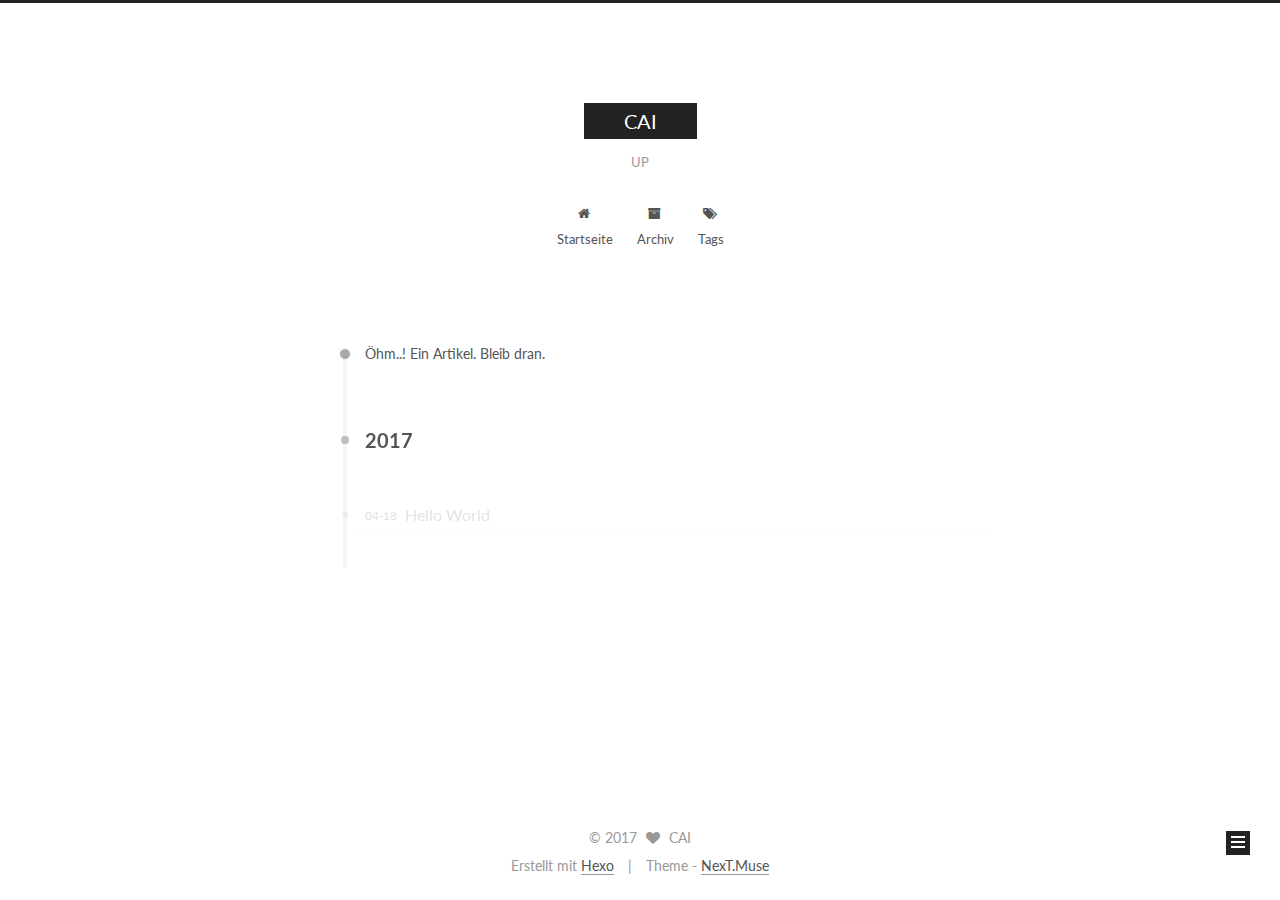
<file: archives/index.html>
<!doctype html>



  


<html class="theme-next muse use-motion" lang="zh-CN">
<head>
  <meta charset="UTF-8"/>
<meta http-equiv="X-UA-Compatible" content="IE=edge" />
<meta name="viewport" content="width=device-width, initial-scale=1, maximum-scale=1"/>



<meta http-equiv="Cache-Control" content="no-transform" />
<meta http-equiv="Cache-Control" content="no-siteapp" />















  
  
  <link href="/lib/fancybox/source/jquery.fancybox.css?v=2.1.5" rel="stylesheet" type="text/css" />




  
  
  
  

  
    
    
  

  

  

  

  

  
    
    
    <link href="//fonts.googleapis.com/css?family=Lato:300,300italic,400,400italic,700,700italic&subset=latin,latin-ext" rel="stylesheet" type="text/css">
  






<link href="/lib/font-awesome/css/font-awesome.min.css?v=4.6.2" rel="stylesheet" type="text/css" />

<link href="/css/main.css?v=5.1.0" rel="stylesheet" type="text/css" />


  <meta name="keywords" content="Hexo, NexT" />








  <link rel="shortcut icon" type="image/x-icon" href="/favicon.ico?v=5.1.0" />






<meta name="description" content="UP">
<meta property="og:type" content="website">
<meta property="og:title" content="CAI">
<meta property="og:url" content="http://gogfun.com/archives/index.html">
<meta property="og:site_name" content="CAI">
<meta property="og:description" content="UP">
<meta name="twitter:card" content="summary">
<meta name="twitter:title" content="CAI">
<meta name="twitter:description" content="UP">



<script type="text/javascript" id="hexo.configurations">
  var NexT = window.NexT || {};
  var CONFIG = {
    root: '/',
    scheme: 'Muse',
    sidebar: {"position":"left","display":"post","offset":12,"offset_float":0,"b2t":false,"scrollpercent":false},
    fancybox: true,
    motion: true,
    duoshuo: {
      userId: '0',
      author: 'Author'
    },
    algolia: {
      applicationID: '',
      apiKey: '',
      indexName: '',
      hits: {"per_page":10},
      labels: {"input_placeholder":"Search for Posts","hits_empty":"We didn't find any results for the search: ${query}","hits_stats":"${hits} results found in ${time} ms"}
    }
  };
</script>



  <link rel="canonical" href="http://gogfun.com/archives/"/>





  <title> Archiv | CAI </title>
</head>

<body itemscope itemtype="http://schema.org/WebPage" lang="zh-CN">

  














  
  
    
  

  <div class="container sidebar-position-left  page-archive  ">
    <div class="headband"></div>

    <header id="header" class="header" itemscope itemtype="http://schema.org/WPHeader">
      <div class="header-inner"><div class="site-brand-wrapper">
  <div class="site-meta ">
    

    <div class="custom-logo-site-title">
      <a href="/"  class="brand" rel="start">
        <span class="logo-line-before"><i></i></span>
        <span class="site-title">CAI</span>
        <span class="logo-line-after"><i></i></span>
      </a>
    </div>
      
        <p class="site-subtitle">UP</p>
      
  </div>

  <div class="site-nav-toggle">
    <button>
      <span class="btn-bar"></span>
      <span class="btn-bar"></span>
      <span class="btn-bar"></span>
    </button>
  </div>
</div>

<nav class="site-nav">
  

  
    <ul id="menu" class="menu">
      
        
        <li class="menu-item menu-item-home">
          <a href="/" rel="section">
            
              <i class="menu-item-icon fa fa-fw fa-home"></i> <br />
            
            Startseite
          </a>
        </li>
      
        
        <li class="menu-item menu-item-archives">
          <a href="/archives" rel="section">
            
              <i class="menu-item-icon fa fa-fw fa-archive"></i> <br />
            
            Archiv
          </a>
        </li>
      
        
        <li class="menu-item menu-item-tags">
          <a href="/tags" rel="section">
            
              <i class="menu-item-icon fa fa-fw fa-tags"></i> <br />
            
            Tags
          </a>
        </li>
      

      
    </ul>
  

  
</nav>



 </div>
    </header>

    <main id="main" class="main">
      <div class="main-inner">
        <div class="content-wrap">
          <div id="content" class="content">
            

  <section id="posts" class="posts-collapse">
    <span class="archive-move-on"></span>

    <span class="archive-page-counter">
      
      
      
        
      
      Öhm..! Ein Artikel. Bleib dran.
    </span>

    

      
      
      

      
        
        <div class="collection-title">
          <h2 class="archive-year motion-element" id="archive-year-2017">2017</h2>
        </div>
      
      

      

  <article class="post post-type-normal" itemscope itemtype="http://schema.org/Article">
    <header class="post-header">

      <h1 class="post-title">
        
            <a class="post-title-link" href="/2017/04/18/hello-world/" itemprop="url">
              
                <span itemprop="name">Hello World</span>
              
            </a>
        
      </h1>

      <div class="post-meta">
        <time class="post-time" itemprop="dateCreated"
              datetime="2017-04-18T15:28:23+08:00"
              content="2017-04-18" >
          04-18
        </time>
      </div>

    </header>
  </article>



    

  </section>

  



          </div>
          


          

        </div>
        
          
  
  <div class="sidebar-toggle">
    <div class="sidebar-toggle-line-wrap">
      <span class="sidebar-toggle-line sidebar-toggle-line-first"></span>
      <span class="sidebar-toggle-line sidebar-toggle-line-middle"></span>
      <span class="sidebar-toggle-line sidebar-toggle-line-last"></span>
    </div>
  </div>

  <aside id="sidebar" class="sidebar">
    <div class="sidebar-inner">

      

      

      <section class="site-overview sidebar-panel sidebar-panel-active">
        <div class="site-author motion-element" itemprop="author" itemscope itemtype="http://schema.org/Person">
          <img class="site-author-image" itemprop="image"
               src="/images/avatar.gif"
               alt="CAI" />
          <p class="site-author-name" itemprop="name">CAI</p>
           
              <p class="site-description motion-element" itemprop="description">UP</p>
          
        </div>
        <nav class="site-state motion-element">

          
            <div class="site-state-item site-state-posts">
              <a href="/archives">
                <span class="site-state-item-count">1</span>
                <span class="site-state-item-name">Artikel</span>
              </a>
            </div>
          

          

          

        </nav>

        

        <div class="links-of-author motion-element">
          
        </div>

        
        

        
        

        


      </section>

      

      

    </div>
  </aside>


        
      </div>
    </main>

    <footer id="footer" class="footer">
      <div class="footer-inner">
        <div class="copyright" >
  
  &copy; 
  <span itemprop="copyrightYear">2017</span>
  <span class="with-love">
    <i class="fa fa-heart"></i>
  </span>
  <span class="author" itemprop="copyrightHolder">CAI</span>
</div>


<div class="powered-by">
  Erstellt mit  <a class="theme-link" href="https://hexo.io">Hexo</a>
</div>

<div class="theme-info">
  Theme -
  <a class="theme-link" href="https://github.com/iissnan/hexo-theme-next">
    NexT.Muse
  </a>
</div>


        

        
      </div>
    </footer>

    
      <div class="back-to-top">
        <i class="fa fa-arrow-up"></i>
        
      </div>
    

  </div>

  

<script type="text/javascript">
  if (Object.prototype.toString.call(window.Promise) !== '[object Function]') {
    window.Promise = null;
  }
</script>









  








  
  <script type="text/javascript" src="/lib/jquery/index.js?v=2.1.3"></script>

  
  <script type="text/javascript" src="/lib/fastclick/lib/fastclick.min.js?v=1.0.6"></script>

  
  <script type="text/javascript" src="/lib/jquery_lazyload/jquery.lazyload.js?v=1.9.7"></script>

  
  <script type="text/javascript" src="/lib/velocity/velocity.min.js?v=1.2.1"></script>

  
  <script type="text/javascript" src="/lib/velocity/velocity.ui.min.js?v=1.2.1"></script>

  
  <script type="text/javascript" src="/lib/fancybox/source/jquery.fancybox.pack.js?v=2.1.5"></script>


  


  <script type="text/javascript" src="/js/src/utils.js?v=5.1.0"></script>

  <script type="text/javascript" src="/js/src/motion.js?v=5.1.0"></script>



  
  

  
  
    <script type="text/javascript" id="motion.page.archive">
      $('.archive-year').velocity('transition.slideLeftIn');
    </script>
  


  


  <script type="text/javascript" src="/js/src/bootstrap.js?v=5.1.0"></script>



  


  




	





  





  





  






  





  

  

  

  

  

</body>
</html>
</file>
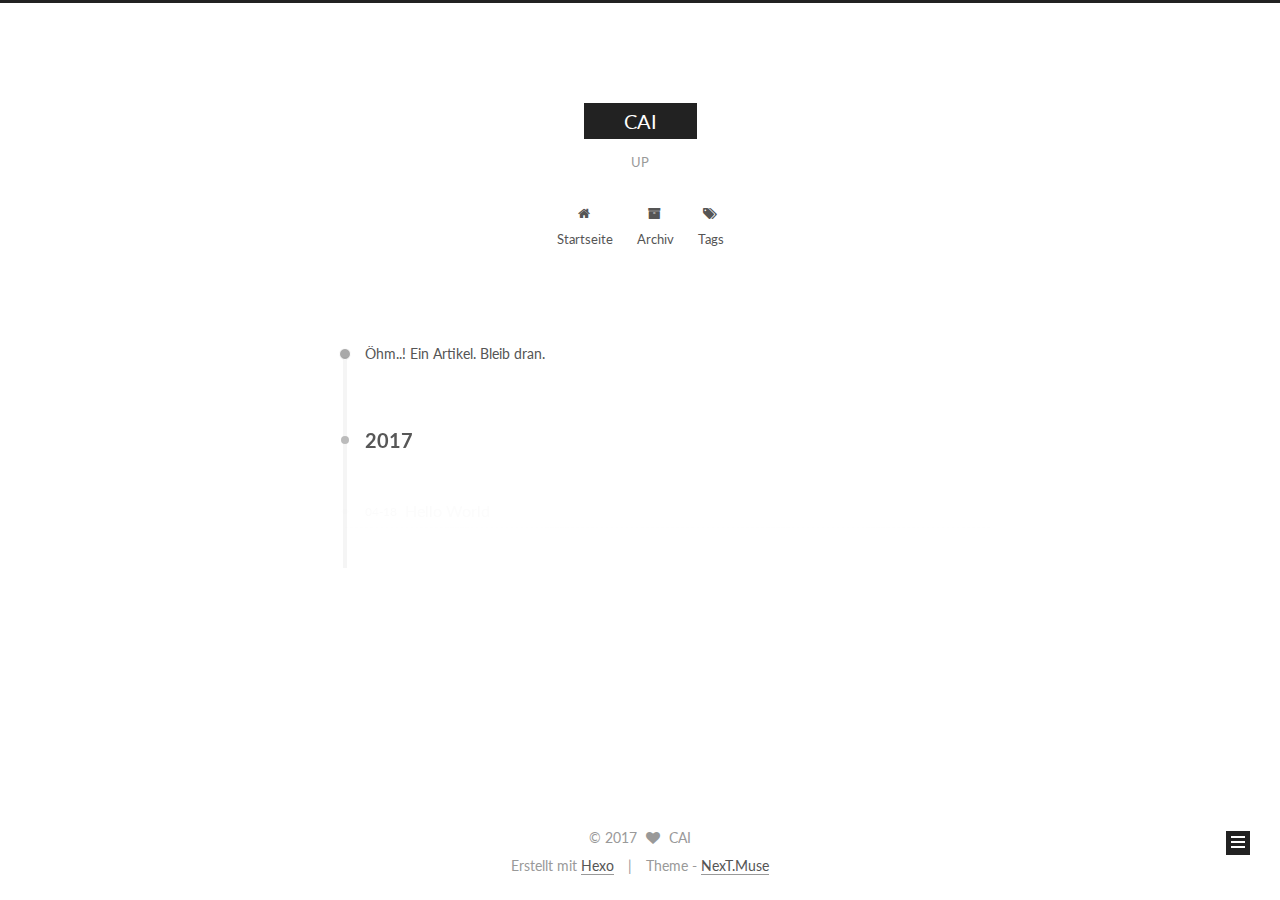
<file: archives/2017/index.html>
<!doctype html>



  


<html class="theme-next muse use-motion" lang="zh-CN">
<head>
  <meta charset="UTF-8"/>
<meta http-equiv="X-UA-Compatible" content="IE=edge" />
<meta name="viewport" content="width=device-width, initial-scale=1, maximum-scale=1"/>



<meta http-equiv="Cache-Control" content="no-transform" />
<meta http-equiv="Cache-Control" content="no-siteapp" />















  
  
  <link href="/lib/fancybox/source/jquery.fancybox.css?v=2.1.5" rel="stylesheet" type="text/css" />




  
  
  
  

  
    
    
  

  

  

  

  

  
    
    
    <link href="//fonts.googleapis.com/css?family=Lato:300,300italic,400,400italic,700,700italic&subset=latin,latin-ext" rel="stylesheet" type="text/css">
  






<link href="/lib/font-awesome/css/font-awesome.min.css?v=4.6.2" rel="stylesheet" type="text/css" />

<link href="/css/main.css?v=5.1.0" rel="stylesheet" type="text/css" />


  <meta name="keywords" content="Hexo, NexT" />








  <link rel="shortcut icon" type="image/x-icon" href="/favicon.ico?v=5.1.0" />






<meta name="description" content="UP">
<meta property="og:type" content="website">
<meta property="og:title" content="CAI">
<meta property="og:url" content="http://gogfun.com/archives/2017/index.html">
<meta property="og:site_name" content="CAI">
<meta property="og:description" content="UP">
<meta name="twitter:card" content="summary">
<meta name="twitter:title" content="CAI">
<meta name="twitter:description" content="UP">



<script type="text/javascript" id="hexo.configurations">
  var NexT = window.NexT || {};
  var CONFIG = {
    root: '/',
    scheme: 'Muse',
    sidebar: {"position":"left","display":"post","offset":12,"offset_float":0,"b2t":false,"scrollpercent":false},
    fancybox: true,
    motion: true,
    duoshuo: {
      userId: '0',
      author: 'Author'
    },
    algolia: {
      applicationID: '',
      apiKey: '',
      indexName: '',
      hits: {"per_page":10},
      labels: {"input_placeholder":"Search for Posts","hits_empty":"We didn't find any results for the search: ${query}","hits_stats":"${hits} results found in ${time} ms"}
    }
  };
</script>



  <link rel="canonical" href="http://gogfun.com/archives/2017/"/>





  <title> Archiv | CAI </title>
</head>

<body itemscope itemtype="http://schema.org/WebPage" lang="zh-CN">

  














  
  
    
  

  <div class="container sidebar-position-left  page-archive  ">
    <div class="headband"></div>

    <header id="header" class="header" itemscope itemtype="http://schema.org/WPHeader">
      <div class="header-inner"><div class="site-brand-wrapper">
  <div class="site-meta ">
    

    <div class="custom-logo-site-title">
      <a href="/"  class="brand" rel="start">
        <span class="logo-line-before"><i></i></span>
        <span class="site-title">CAI</span>
        <span class="logo-line-after"><i></i></span>
      </a>
    </div>
      
        <p class="site-subtitle">UP</p>
      
  </div>

  <div class="site-nav-toggle">
    <button>
      <span class="btn-bar"></span>
      <span class="btn-bar"></span>
      <span class="btn-bar"></span>
    </button>
  </div>
</div>

<nav class="site-nav">
  

  
    <ul id="menu" class="menu">
      
        
        <li class="menu-item menu-item-home">
          <a href="/" rel="section">
            
              <i class="menu-item-icon fa fa-fw fa-home"></i> <br />
            
            Startseite
          </a>
        </li>
      
        
        <li class="menu-item menu-item-archives">
          <a href="/archives" rel="section">
            
              <i class="menu-item-icon fa fa-fw fa-archive"></i> <br />
            
            Archiv
          </a>
        </li>
      
        
        <li class="menu-item menu-item-tags">
          <a href="/tags" rel="section">
            
              <i class="menu-item-icon fa fa-fw fa-tags"></i> <br />
            
            Tags
          </a>
        </li>
      

      
    </ul>
  

  
</nav>



 </div>
    </header>

    <main id="main" class="main">
      <div class="main-inner">
        <div class="content-wrap">
          <div id="content" class="content">
            

  <section id="posts" class="posts-collapse">
    <span class="archive-move-on"></span>

    <span class="archive-page-counter">
      
      
      
        
      
      Öhm..! Ein Artikel. Bleib dran.
    </span>

    

      
      
      

      
        
        <div class="collection-title">
          <h2 class="archive-year motion-element" id="archive-year-2017">2017</h2>
        </div>
      
      

      

  <article class="post post-type-normal" itemscope itemtype="http://schema.org/Article">
    <header class="post-header">

      <h1 class="post-title">
        
            <a class="post-title-link" href="/2017/04/18/hello-world/" itemprop="url">
              
                <span itemprop="name">Hello World</span>
              
            </a>
        
      </h1>

      <div class="post-meta">
        <time class="post-time" itemprop="dateCreated"
              datetime="2017-04-18T15:28:23+08:00"
              content="2017-04-18" >
          04-18
        </time>
      </div>

    </header>
  </article>



    

  </section>

  



          </div>
          


          

        </div>
        
          
  
  <div class="sidebar-toggle">
    <div class="sidebar-toggle-line-wrap">
      <span class="sidebar-toggle-line sidebar-toggle-line-first"></span>
      <span class="sidebar-toggle-line sidebar-toggle-line-middle"></span>
      <span class="sidebar-toggle-line sidebar-toggle-line-last"></span>
    </div>
  </div>

  <aside id="sidebar" class="sidebar">
    <div class="sidebar-inner">

      

      

      <section class="site-overview sidebar-panel sidebar-panel-active">
        <div class="site-author motion-element" itemprop="author" itemscope itemtype="http://schema.org/Person">
          <img class="site-author-image" itemprop="image"
               src="/images/avatar.gif"
               alt="CAI" />
          <p class="site-author-name" itemprop="name">CAI</p>
           
              <p class="site-description motion-element" itemprop="description">UP</p>
          
        </div>
        <nav class="site-state motion-element">

          
            <div class="site-state-item site-state-posts">
              <a href="/archives">
                <span class="site-state-item-count">1</span>
                <span class="site-state-item-name">Artikel</span>
              </a>
            </div>
          

          

          

        </nav>

        

        <div class="links-of-author motion-element">
          
        </div>

        
        

        
        

        


      </section>

      

      

    </div>
  </aside>


        
      </div>
    </main>

    <footer id="footer" class="footer">
      <div class="footer-inner">
        <div class="copyright" >
  
  &copy; 
  <span itemprop="copyrightYear">2017</span>
  <span class="with-love">
    <i class="fa fa-heart"></i>
  </span>
  <span class="author" itemprop="copyrightHolder">CAI</span>
</div>


<div class="powered-by">
  Erstellt mit  <a class="theme-link" href="https://hexo.io">Hexo</a>
</div>

<div class="theme-info">
  Theme -
  <a class="theme-link" href="https://github.com/iissnan/hexo-theme-next">
    NexT.Muse
  </a>
</div>


        

        
      </div>
    </footer>

    
      <div class="back-to-top">
        <i class="fa fa-arrow-up"></i>
        
      </div>
    

  </div>

  

<script type="text/javascript">
  if (Object.prototype.toString.call(window.Promise) !== '[object Function]') {
    window.Promise = null;
  }
</script>









  








  
  <script type="text/javascript" src="/lib/jquery/index.js?v=2.1.3"></script>

  
  <script type="text/javascript" src="/lib/fastclick/lib/fastclick.min.js?v=1.0.6"></script>

  
  <script type="text/javascript" src="/lib/jquery_lazyload/jquery.lazyload.js?v=1.9.7"></script>

  
  <script type="text/javascript" src="/lib/velocity/velocity.min.js?v=1.2.1"></script>

  
  <script type="text/javascript" src="/lib/velocity/velocity.ui.min.js?v=1.2.1"></script>

  
  <script type="text/javascript" src="/lib/fancybox/source/jquery.fancybox.pack.js?v=2.1.5"></script>


  


  <script type="text/javascript" src="/js/src/utils.js?v=5.1.0"></script>

  <script type="text/javascript" src="/js/src/motion.js?v=5.1.0"></script>



  
  

  
  
    <script type="text/javascript" id="motion.page.archive">
      $('.archive-year').velocity('transition.slideLeftIn');
    </script>
  


  


  <script type="text/javascript" src="/js/src/bootstrap.js?v=5.1.0"></script>



  


  




	





  





  





  






  





  

  

  

  

  

</body>
</html>
</file>
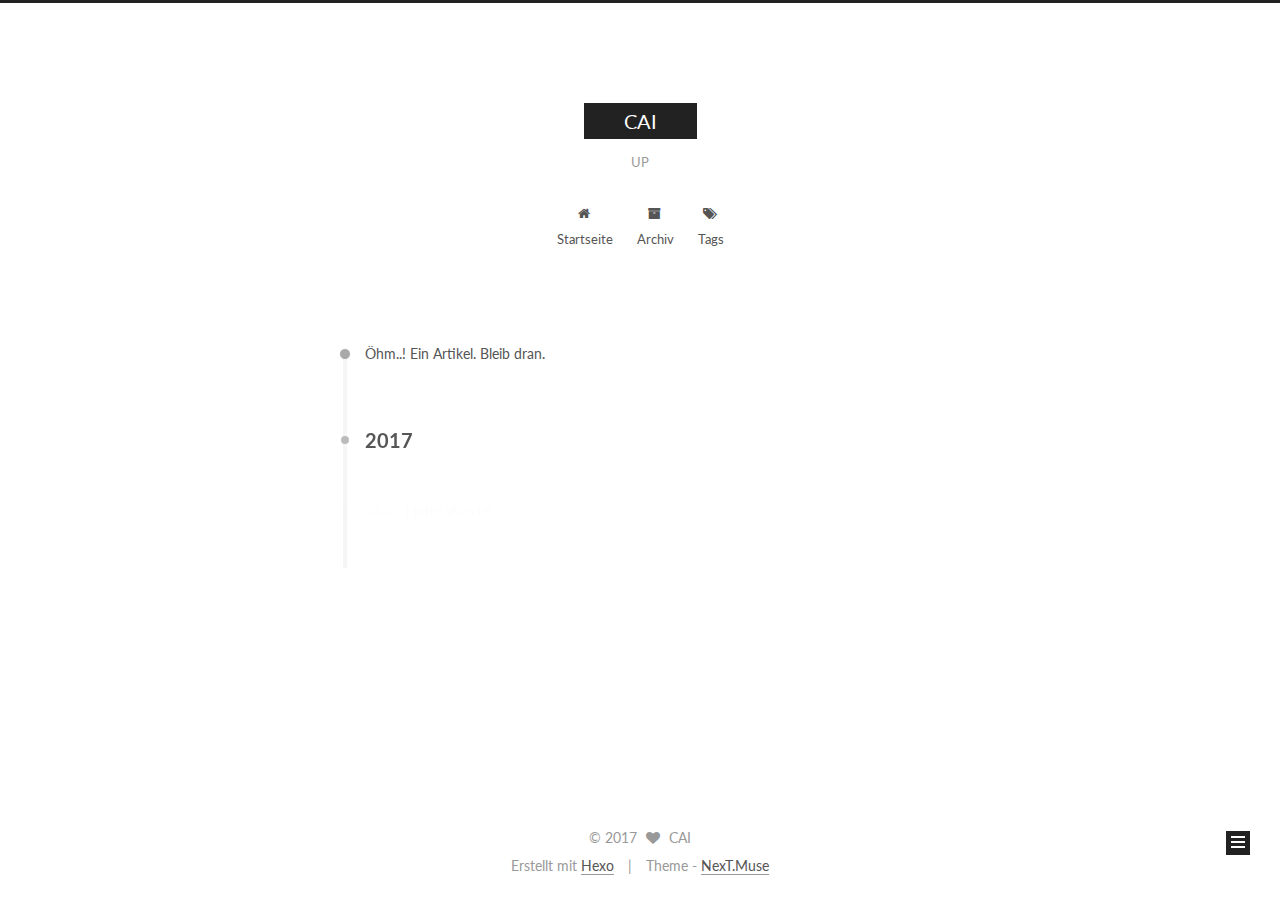
<file: archives/2017/04/index.html>
<!doctype html>



  


<html class="theme-next muse use-motion" lang="zh-CN">
<head>
  <meta charset="UTF-8"/>
<meta http-equiv="X-UA-Compatible" content="IE=edge" />
<meta name="viewport" content="width=device-width, initial-scale=1, maximum-scale=1"/>



<meta http-equiv="Cache-Control" content="no-transform" />
<meta http-equiv="Cache-Control" content="no-siteapp" />















  
  
  <link href="/lib/fancybox/source/jquery.fancybox.css?v=2.1.5" rel="stylesheet" type="text/css" />




  
  
  
  

  
    
    
  

  

  

  

  

  
    
    
    <link href="//fonts.googleapis.com/css?family=Lato:300,300italic,400,400italic,700,700italic&subset=latin,latin-ext" rel="stylesheet" type="text/css">
  






<link href="/lib/font-awesome/css/font-awesome.min.css?v=4.6.2" rel="stylesheet" type="text/css" />

<link href="/css/main.css?v=5.1.0" rel="stylesheet" type="text/css" />


  <meta name="keywords" content="Hexo, NexT" />








  <link rel="shortcut icon" type="image/x-icon" href="/favicon.ico?v=5.1.0" />






<meta name="description" content="UP">
<meta property="og:type" content="website">
<meta property="og:title" content="CAI">
<meta property="og:url" content="http://gogfun.com/archives/2017/04/index.html">
<meta property="og:site_name" content="CAI">
<meta property="og:description" content="UP">
<meta name="twitter:card" content="summary">
<meta name="twitter:title" content="CAI">
<meta name="twitter:description" content="UP">



<script type="text/javascript" id="hexo.configurations">
  var NexT = window.NexT || {};
  var CONFIG = {
    root: '/',
    scheme: 'Muse',
    sidebar: {"position":"left","display":"post","offset":12,"offset_float":0,"b2t":false,"scrollpercent":false},
    fancybox: true,
    motion: true,
    duoshuo: {
      userId: '0',
      author: 'Author'
    },
    algolia: {
      applicationID: '',
      apiKey: '',
      indexName: '',
      hits: {"per_page":10},
      labels: {"input_placeholder":"Search for Posts","hits_empty":"We didn't find any results for the search: ${query}","hits_stats":"${hits} results found in ${time} ms"}
    }
  };
</script>



  <link rel="canonical" href="http://gogfun.com/archives/2017/04/"/>





  <title> Archiv | CAI </title>
</head>

<body itemscope itemtype="http://schema.org/WebPage" lang="zh-CN">

  














  
  
    
  

  <div class="container sidebar-position-left  page-archive  ">
    <div class="headband"></div>

    <header id="header" class="header" itemscope itemtype="http://schema.org/WPHeader">
      <div class="header-inner"><div class="site-brand-wrapper">
  <div class="site-meta ">
    

    <div class="custom-logo-site-title">
      <a href="/"  class="brand" rel="start">
        <span class="logo-line-before"><i></i></span>
        <span class="site-title">CAI</span>
        <span class="logo-line-after"><i></i></span>
      </a>
    </div>
      
        <p class="site-subtitle">UP</p>
      
  </div>

  <div class="site-nav-toggle">
    <button>
      <span class="btn-bar"></span>
      <span class="btn-bar"></span>
      <span class="btn-bar"></span>
    </button>
  </div>
</div>

<nav class="site-nav">
  

  
    <ul id="menu" class="menu">
      
        
        <li class="menu-item menu-item-home">
          <a href="/" rel="section">
            
              <i class="menu-item-icon fa fa-fw fa-home"></i> <br />
            
            Startseite
          </a>
        </li>
      
        
        <li class="menu-item menu-item-archives">
          <a href="/archives" rel="section">
            
              <i class="menu-item-icon fa fa-fw fa-archive"></i> <br />
            
            Archiv
          </a>
        </li>
      
        
        <li class="menu-item menu-item-tags">
          <a href="/tags" rel="section">
            
              <i class="menu-item-icon fa fa-fw fa-tags"></i> <br />
            
            Tags
          </a>
        </li>
      

      
    </ul>
  

  
</nav>



 </div>
    </header>

    <main id="main" class="main">
      <div class="main-inner">
        <div class="content-wrap">
          <div id="content" class="content">
            

  <section id="posts" class="posts-collapse">
    <span class="archive-move-on"></span>

    <span class="archive-page-counter">
      
      
      
        
      
      Öhm..! Ein Artikel. Bleib dran.
    </span>

    

      
      
      

      
        
        <div class="collection-title">
          <h2 class="archive-year motion-element" id="archive-year-2017">2017</h2>
        </div>
      
      

      

  <article class="post post-type-normal" itemscope itemtype="http://schema.org/Article">
    <header class="post-header">

      <h1 class="post-title">
        
            <a class="post-title-link" href="/2017/04/18/hello-world/" itemprop="url">
              
                <span itemprop="name">Hello World</span>
              
            </a>
        
      </h1>

      <div class="post-meta">
        <time class="post-time" itemprop="dateCreated"
              datetime="2017-04-18T15:28:23+08:00"
              content="2017-04-18" >
          04-18
        </time>
      </div>

    </header>
  </article>



    

  </section>

  



          </div>
          


          

        </div>
        
          
  
  <div class="sidebar-toggle">
    <div class="sidebar-toggle-line-wrap">
      <span class="sidebar-toggle-line sidebar-toggle-line-first"></span>
      <span class="sidebar-toggle-line sidebar-toggle-line-middle"></span>
      <span class="sidebar-toggle-line sidebar-toggle-line-last"></span>
    </div>
  </div>

  <aside id="sidebar" class="sidebar">
    <div class="sidebar-inner">

      

      

      <section class="site-overview sidebar-panel sidebar-panel-active">
        <div class="site-author motion-element" itemprop="author" itemscope itemtype="http://schema.org/Person">
          <img class="site-author-image" itemprop="image"
               src="/images/avatar.gif"
               alt="CAI" />
          <p class="site-author-name" itemprop="name">CAI</p>
           
              <p class="site-description motion-element" itemprop="description">UP</p>
          
        </div>
        <nav class="site-state motion-element">

          
            <div class="site-state-item site-state-posts">
              <a href="/archives">
                <span class="site-state-item-count">1</span>
                <span class="site-state-item-name">Artikel</span>
              </a>
            </div>
          

          

          

        </nav>

        

        <div class="links-of-author motion-element">
          
        </div>

        
        

        
        

        


      </section>

      

      

    </div>
  </aside>


        
      </div>
    </main>

    <footer id="footer" class="footer">
      <div class="footer-inner">
        <div class="copyright" >
  
  &copy; 
  <span itemprop="copyrightYear">2017</span>
  <span class="with-love">
    <i class="fa fa-heart"></i>
  </span>
  <span class="author" itemprop="copyrightHolder">CAI</span>
</div>


<div class="powered-by">
  Erstellt mit  <a class="theme-link" href="https://hexo.io">Hexo</a>
</div>

<div class="theme-info">
  Theme -
  <a class="theme-link" href="https://github.com/iissnan/hexo-theme-next">
    NexT.Muse
  </a>
</div>


        

        
      </div>
    </footer>

    
      <div class="back-to-top">
        <i class="fa fa-arrow-up"></i>
        
      </div>
    

  </div>

  

<script type="text/javascript">
  if (Object.prototype.toString.call(window.Promise) !== '[object Function]') {
    window.Promise = null;
  }
</script>









  








  
  <script type="text/javascript" src="/lib/jquery/index.js?v=2.1.3"></script>

  
  <script type="text/javascript" src="/lib/fastclick/lib/fastclick.min.js?v=1.0.6"></script>

  
  <script type="text/javascript" src="/lib/jquery_lazyload/jquery.lazyload.js?v=1.9.7"></script>

  
  <script type="text/javascript" src="/lib/velocity/velocity.min.js?v=1.2.1"></script>

  
  <script type="text/javascript" src="/lib/velocity/velocity.ui.min.js?v=1.2.1"></script>

  
  <script type="text/javascript" src="/lib/fancybox/source/jquery.fancybox.pack.js?v=2.1.5"></script>


  


  <script type="text/javascript" src="/js/src/utils.js?v=5.1.0"></script>

  <script type="text/javascript" src="/js/src/motion.js?v=5.1.0"></script>



  
  

  
  
    <script type="text/javascript" id="motion.page.archive">
      $('.archive-year').velocity('transition.slideLeftIn');
    </script>
  


  


  <script type="text/javascript" src="/js/src/bootstrap.js?v=5.1.0"></script>



  


  




	





  





  





  






  





  

  

  

  

  

</body>
</html>
</file>
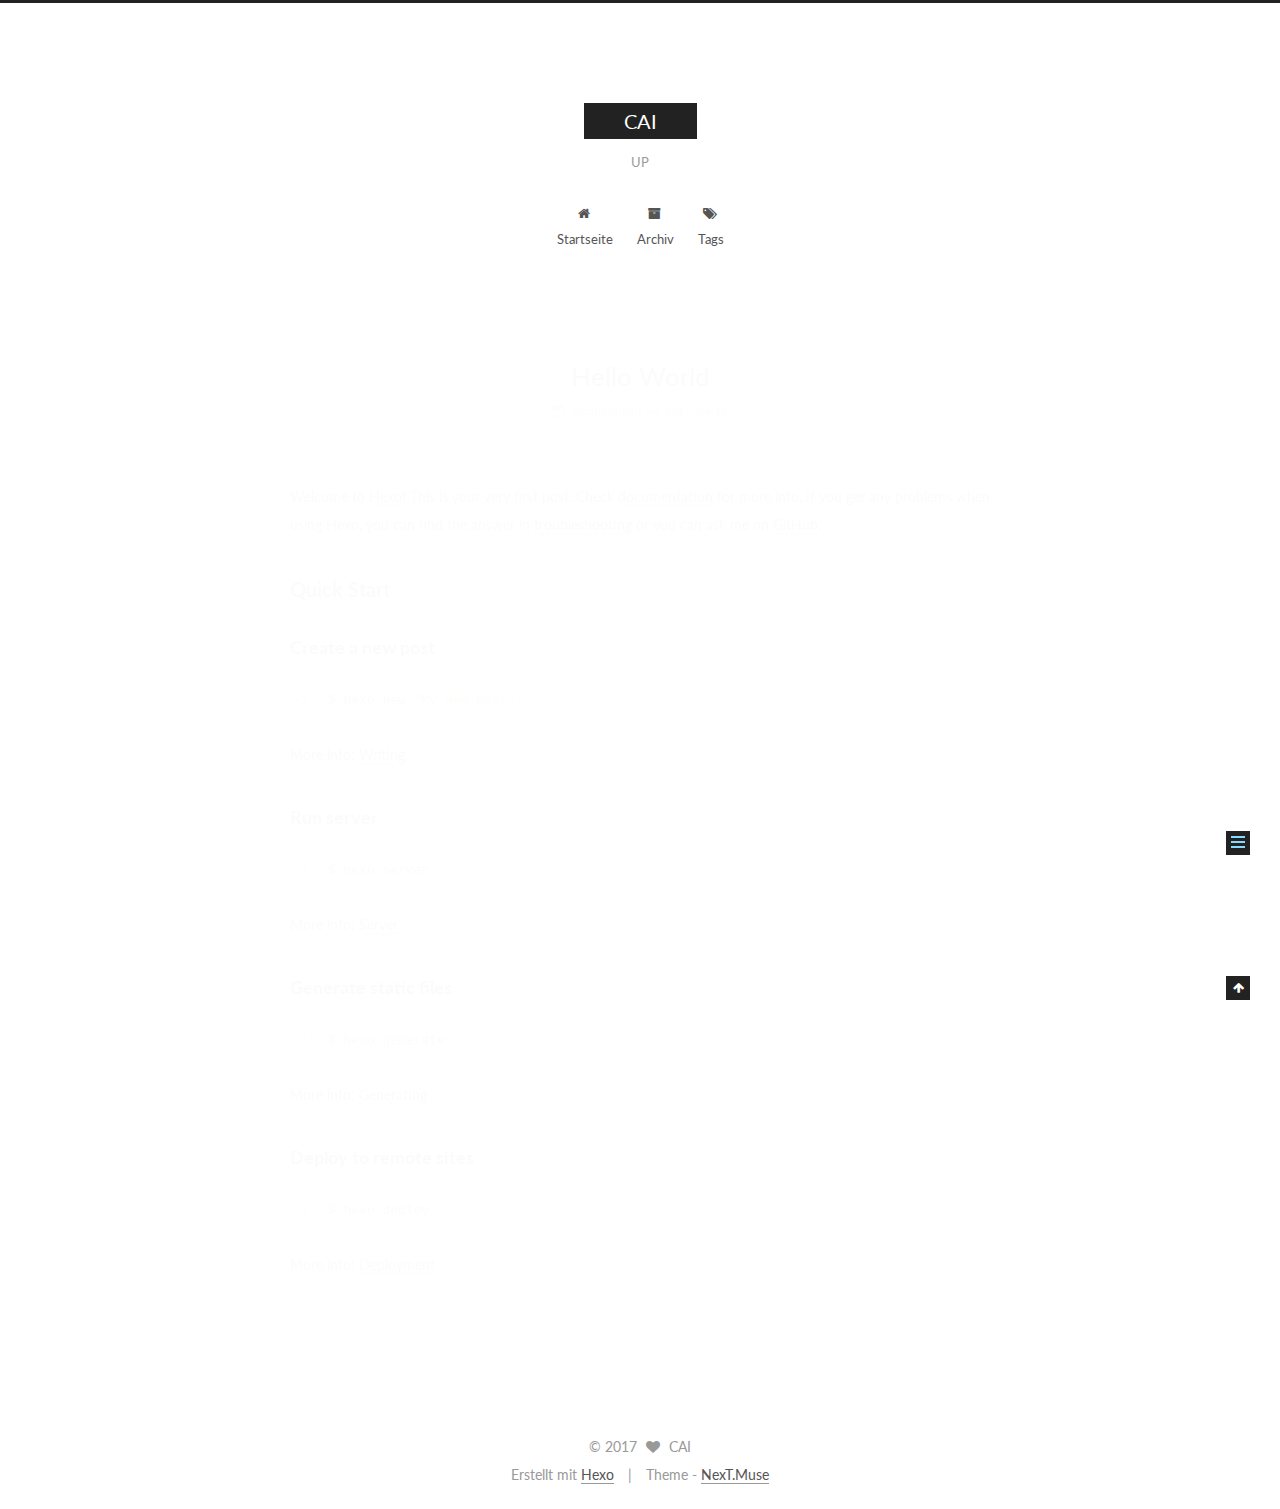
<file: 2017/04/18/hello-world/index.html>
<!doctype html>



  


<html class="theme-next muse use-motion" lang="zh-CN">
<head>
  <meta charset="UTF-8"/>
<meta http-equiv="X-UA-Compatible" content="IE=edge" />
<meta name="viewport" content="width=device-width, initial-scale=1, maximum-scale=1"/>



<meta http-equiv="Cache-Control" content="no-transform" />
<meta http-equiv="Cache-Control" content="no-siteapp" />















  
  
  <link href="/lib/fancybox/source/jquery.fancybox.css?v=2.1.5" rel="stylesheet" type="text/css" />




  
  
  
  

  
    
    
  

  

  

  

  

  
    
    
    <link href="//fonts.googleapis.com/css?family=Lato:300,300italic,400,400italic,700,700italic&subset=latin,latin-ext" rel="stylesheet" type="text/css">
  






<link href="/lib/font-awesome/css/font-awesome.min.css?v=4.6.2" rel="stylesheet" type="text/css" />

<link href="/css/main.css?v=5.1.0" rel="stylesheet" type="text/css" />


  <meta name="keywords" content="Hexo, NexT" />








  <link rel="shortcut icon" type="image/x-icon" href="/favicon.ico?v=5.1.0" />






<meta name="description" content="Welcome to Hexo! This is your very first post. Check documentation for more info. If you get any problems when using Hexo, you can find the answer in troubleshooting or you can ask me on GitHub. Quick">
<meta name="keywords">
<meta property="og:type" content="article">
<meta property="og:title" content="Hello World">
<meta property="og:url" content="http://gogfun.com/2017/04/18/hello-world/index.html">
<meta property="og:site_name" content="CAI">
<meta property="og:description" content="Welcome to Hexo! This is your very first post. Check documentation for more info. If you get any problems when using Hexo, you can find the answer in troubleshooting or you can ask me on GitHub. Quick">
<meta property="og:updated_time" content="2017-04-18T07:28:23.757Z">
<meta name="twitter:card" content="summary">
<meta name="twitter:title" content="Hello World">
<meta name="twitter:description" content="Welcome to Hexo! This is your very first post. Check documentation for more info. If you get any problems when using Hexo, you can find the answer in troubleshooting or you can ask me on GitHub. Quick">



<script type="text/javascript" id="hexo.configurations">
  var NexT = window.NexT || {};
  var CONFIG = {
    root: '/',
    scheme: 'Muse',
    sidebar: {"position":"left","display":"post","offset":12,"offset_float":0,"b2t":false,"scrollpercent":false},
    fancybox: true,
    motion: true,
    duoshuo: {
      userId: '0',
      author: 'Author'
    },
    algolia: {
      applicationID: '',
      apiKey: '',
      indexName: '',
      hits: {"per_page":10},
      labels: {"input_placeholder":"Search for Posts","hits_empty":"We didn't find any results for the search: ${query}","hits_stats":"${hits} results found in ${time} ms"}
    }
  };
</script>



  <link rel="canonical" href="http://gogfun.com/2017/04/18/hello-world/"/>





  <title> Hello World | CAI </title>
</head>

<body itemscope itemtype="http://schema.org/WebPage" lang="zh-CN">

  














  
  
    
  

  <div class="container sidebar-position-left page-post-detail ">
    <div class="headband"></div>

    <header id="header" class="header" itemscope itemtype="http://schema.org/WPHeader">
      <div class="header-inner"><div class="site-brand-wrapper">
  <div class="site-meta ">
    

    <div class="custom-logo-site-title">
      <a href="/"  class="brand" rel="start">
        <span class="logo-line-before"><i></i></span>
        <span class="site-title">CAI</span>
        <span class="logo-line-after"><i></i></span>
      </a>
    </div>
      
        <p class="site-subtitle">UP</p>
      
  </div>

  <div class="site-nav-toggle">
    <button>
      <span class="btn-bar"></span>
      <span class="btn-bar"></span>
      <span class="btn-bar"></span>
    </button>
  </div>
</div>

<nav class="site-nav">
  

  
    <ul id="menu" class="menu">
      
        
        <li class="menu-item menu-item-home">
          <a href="/" rel="section">
            
              <i class="menu-item-icon fa fa-fw fa-home"></i> <br />
            
            Startseite
          </a>
        </li>
      
        
        <li class="menu-item menu-item-archives">
          <a href="/archives" rel="section">
            
              <i class="menu-item-icon fa fa-fw fa-archive"></i> <br />
            
            Archiv
          </a>
        </li>
      
        
        <li class="menu-item menu-item-tags">
          <a href="/tags" rel="section">
            
              <i class="menu-item-icon fa fa-fw fa-tags"></i> <br />
            
            Tags
          </a>
        </li>
      

      
    </ul>
  

  
</nav>



 </div>
    </header>

    <main id="main" class="main">
      <div class="main-inner">
        <div class="content-wrap">
          <div id="content" class="content">
            

  <div id="posts" class="posts-expand">
    

  

  
  
  

  <article class="post post-type-normal " itemscope itemtype="http://schema.org/Article">
    <link itemprop="mainEntityOfPage" href="http://gogfun.com/2017/04/18/hello-world/">

    <span hidden itemprop="author" itemscope itemtype="http://schema.org/Person">
      <meta itemprop="name" content="CAI">
      <meta itemprop="description" content="">
      <meta itemprop="image" content="/images/avatar.gif">
    </span>

    <span hidden itemprop="publisher" itemscope itemtype="http://schema.org/Organization">
      <meta itemprop="name" content="CAI">
    </span>

    
      <header class="post-header">

        
        
          <h1 class="post-title" itemprop="name headline">
            
            
              
                Hello World
              
            
          </h1>
        

        <div class="post-meta">
          <span class="post-time">
            
              <span class="post-meta-item-icon">
                <i class="fa fa-calendar-o"></i>
              </span>
              
                <span class="post-meta-item-text">Veröffentlicht am</span>
              
              <time title="Post created" itemprop="dateCreated datePublished" datetime="2017-04-18T15:28:23+08:00">
                2017-04-18
              </time>
            

            

            
          </span>

          

          
            
          

          
          

          

          

          

        </div>
      </header>
    


    <div class="post-body" itemprop="articleBody">

      
      

      
        <p>Welcome to <a href="https://hexo.io/" target="_blank" rel="external">Hexo</a>! This is your very first post. Check <a href="https://hexo.io/docs/" target="_blank" rel="external">documentation</a> for more info. If you get any problems when using Hexo, you can find the answer in <a href="https://hexo.io/docs/troubleshooting.html" target="_blank" rel="external">troubleshooting</a> or you can ask me on <a href="https://github.com/hexojs/hexo/issues" target="_blank" rel="external">GitHub</a>.</p>
<h2 id="Quick-Start"><a href="#Quick-Start" class="headerlink" title="Quick Start"></a>Quick Start</h2><h3 id="Create-a-new-post"><a href="#Create-a-new-post" class="headerlink" title="Create a new post"></a>Create a new post</h3><figure class="highlight bash"><table><tr><td class="gutter"><pre><div class="line">1</div></pre></td><td class="code"><pre><div class="line">$ hexo new <span class="string">"My New Post"</span></div></pre></td></tr></table></figure>
<p>More info: <a href="https://hexo.io/docs/writing.html" target="_blank" rel="external">Writing</a></p>
<h3 id="Run-server"><a href="#Run-server" class="headerlink" title="Run server"></a>Run server</h3><figure class="highlight bash"><table><tr><td class="gutter"><pre><div class="line">1</div></pre></td><td class="code"><pre><div class="line">$ hexo server</div></pre></td></tr></table></figure>
<p>More info: <a href="https://hexo.io/docs/server.html" target="_blank" rel="external">Server</a></p>
<h3 id="Generate-static-files"><a href="#Generate-static-files" class="headerlink" title="Generate static files"></a>Generate static files</h3><figure class="highlight bash"><table><tr><td class="gutter"><pre><div class="line">1</div></pre></td><td class="code"><pre><div class="line">$ hexo generate</div></pre></td></tr></table></figure>
<p>More info: <a href="https://hexo.io/docs/generating.html" target="_blank" rel="external">Generating</a></p>
<h3 id="Deploy-to-remote-sites"><a href="#Deploy-to-remote-sites" class="headerlink" title="Deploy to remote sites"></a>Deploy to remote sites</h3><figure class="highlight bash"><table><tr><td class="gutter"><pre><div class="line">1</div></pre></td><td class="code"><pre><div class="line">$ hexo deploy</div></pre></td></tr></table></figure>
<p>More info: <a href="https://hexo.io/docs/deployment.html" target="_blank" rel="external">Deployment</a></p>

      
    </div>

    <div>
      
        

      
    </div>

    <div>
      
        

      
    </div>

    <div>
      
        

      
    </div>

    <footer class="post-footer">
      

      
        
      

      

      
      
    </footer>
  </article>



    <div class="post-spread">
      
    </div>
  </div>


          </div>
          


          
  <div class="comments" id="comments">
    
  </div>


        </div>
        
          
  
  <div class="sidebar-toggle">
    <div class="sidebar-toggle-line-wrap">
      <span class="sidebar-toggle-line sidebar-toggle-line-first"></span>
      <span class="sidebar-toggle-line sidebar-toggle-line-middle"></span>
      <span class="sidebar-toggle-line sidebar-toggle-line-last"></span>
    </div>
  </div>

  <aside id="sidebar" class="sidebar">
    <div class="sidebar-inner">

      

      
        <ul class="sidebar-nav motion-element">
          <li class="sidebar-nav-toc sidebar-nav-active" data-target="post-toc-wrap" >
            Inhaltsverzeichnis
          </li>
          <li class="sidebar-nav-overview" data-target="site-overview">
            Übersicht
          </li>
        </ul>
      

      <section class="site-overview sidebar-panel">
        <div class="site-author motion-element" itemprop="author" itemscope itemtype="http://schema.org/Person">
          <img class="site-author-image" itemprop="image"
               src="/images/avatar.gif"
               alt="CAI" />
          <p class="site-author-name" itemprop="name">CAI</p>
           
              <p class="site-description motion-element" itemprop="description">UP</p>
          
        </div>
        <nav class="site-state motion-element">

          
            <div class="site-state-item site-state-posts">
              <a href="/archives">
                <span class="site-state-item-count">1</span>
                <span class="site-state-item-name">Artikel</span>
              </a>
            </div>
          

          

          

        </nav>

        

        <div class="links-of-author motion-element">
          
        </div>

        
        

        
        

        


      </section>

      
      <!--noindex-->
        <section class="post-toc-wrap motion-element sidebar-panel sidebar-panel-active">
          <div class="post-toc">

            
              
            

            
              <div class="post-toc-content"><ol class="nav"><li class="nav-item nav-level-2"><a class="nav-link" href="#Quick-Start"><span class="nav-number">1.</span> <span class="nav-text">Quick Start</span></a><ol class="nav-child"><li class="nav-item nav-level-3"><a class="nav-link" href="#Create-a-new-post"><span class="nav-number">1.1.</span> <span class="nav-text">Create a new post</span></a></li><li class="nav-item nav-level-3"><a class="nav-link" href="#Run-server"><span class="nav-number">1.2.</span> <span class="nav-text">Run server</span></a></li><li class="nav-item nav-level-3"><a class="nav-link" href="#Generate-static-files"><span class="nav-number">1.3.</span> <span class="nav-text">Generate static files</span></a></li><li class="nav-item nav-level-3"><a class="nav-link" href="#Deploy-to-remote-sites"><span class="nav-number">1.4.</span> <span class="nav-text">Deploy to remote sites</span></a></li></ol></li></ol></div>
            

          </div>
        </section>
      <!--/noindex-->
      

      

    </div>
  </aside>


        
      </div>
    </main>

    <footer id="footer" class="footer">
      <div class="footer-inner">
        <div class="copyright" >
  
  &copy; 
  <span itemprop="copyrightYear">2017</span>
  <span class="with-love">
    <i class="fa fa-heart"></i>
  </span>
  <span class="author" itemprop="copyrightHolder">CAI</span>
</div>


<div class="powered-by">
  Erstellt mit  <a class="theme-link" href="https://hexo.io">Hexo</a>
</div>

<div class="theme-info">
  Theme -
  <a class="theme-link" href="https://github.com/iissnan/hexo-theme-next">
    NexT.Muse
  </a>
</div>


        

        
      </div>
    </footer>

    
      <div class="back-to-top">
        <i class="fa fa-arrow-up"></i>
        
      </div>
    

  </div>

  

<script type="text/javascript">
  if (Object.prototype.toString.call(window.Promise) !== '[object Function]') {
    window.Promise = null;
  }
</script>









  








  
  <script type="text/javascript" src="/lib/jquery/index.js?v=2.1.3"></script>

  
  <script type="text/javascript" src="/lib/fastclick/lib/fastclick.min.js?v=1.0.6"></script>

  
  <script type="text/javascript" src="/lib/jquery_lazyload/jquery.lazyload.js?v=1.9.7"></script>

  
  <script type="text/javascript" src="/lib/velocity/velocity.min.js?v=1.2.1"></script>

  
  <script type="text/javascript" src="/lib/velocity/velocity.ui.min.js?v=1.2.1"></script>

  
  <script type="text/javascript" src="/lib/fancybox/source/jquery.fancybox.pack.js?v=2.1.5"></script>


  


  <script type="text/javascript" src="/js/src/utils.js?v=5.1.0"></script>

  <script type="text/javascript" src="/js/src/motion.js?v=5.1.0"></script>



  
  

  
  <script type="text/javascript" src="/js/src/scrollspy.js?v=5.1.0"></script>
<script type="text/javascript" src="/js/src/post-details.js?v=5.1.0"></script>



  


  <script type="text/javascript" src="/js/src/bootstrap.js?v=5.1.0"></script>



  


  




	





  





  





  






  





  

  

  

  

  

</body>
</html>
</file>
<file: css/main.css>
/* normalize.css v3.0.2 | MIT License | git.io/normalize */
html {
  font-family: sans-serif; /* 1 */
  -ms-text-size-adjust: 100%; /* 2 */
  -webkit-text-size-adjust: 100%; /* 2 */
}
body {
  margin: 0;
}
article,
aside,
details,
figcaption,
figure,
footer,
header,
hgroup,
main,
menu,
nav,
section,
summary {
  display: block;
}
audio,
canvas,
progress,
video {
  display: inline-block; /* 1 */
  vertical-align: baseline; /* 2 */
}
audio:not([controls]) {
  display: none;
  height: 0;
}
[hidden],
template {
  display: none;
}
a {
  background-color: transparent;
}
a:active,
a:hover {
  outline: 0;
}
abbr[title] {
  border-bottom: 1px dotted;
}
b,
strong {
  font-weight: bold;
}
dfn {
  font-style: italic;
}
h1 {
  font-size: 2em;
  margin: 0.67em 0;
}
mark {
  background: #ff0;
  color: #000;
}
small {
  font-size: 80%;
}
sub,
sup {
  font-size: 75%;
  line-height: 0;
  position: relative;
  vertical-align: baseline;
}
sup {
  top: -0.5em;
}
sub {
  bottom: -0.25em;
}
img {
  border: 0;
}
svg:not(:root) {
  overflow: hidden;
}
figure {
  margin: 1em 40px;
}
hr {
  -moz-box-sizing: content-box;
  box-sizing: content-box;
  height: 0;
}
pre {
  overflow: auto;
}
code,
kbd,
pre,
samp {
  font-family: monospace, monospace;
  font-size: 1em;
}
button,
input,
optgroup,
select,
textarea {
  color: inherit; /* 1 */
  font: inherit; /* 2 */
  margin: 0; /* 3 */
}
button {
  overflow: visible;
}
button,
select {
  text-transform: none;
}
button,
html input[type="button"],
input[type="reset"],
input[type="submit"] {
  -webkit-appearance: button; /* 2 */
  cursor: pointer; /* 3 */
}
button[disabled],
html input[disabled] {
  cursor: default;
}
button::-moz-focus-inner,
input::-moz-focus-inner {
  border: 0;
  padding: 0;
}
input {
  line-height: normal;
}
input[type="checkbox"],
input[type="radio"] {
  box-sizing: border-box; /* 1 */
  padding: 0; /* 2 */
}
input[type="number"]::-webkit-inner-spin-button,
input[type="number"]::-webkit-outer-spin-button {
  height: auto;
}
input[type="search"] {
  -webkit-appearance: textfield; /* 1 */
  -moz-box-sizing: content-box;
  -webkit-box-sizing: content-box; /* 2 */
  box-sizing: content-box;
}
input[type="search"]::-webkit-search-cancel-button,
input[type="search"]::-webkit-search-decoration {
  -webkit-appearance: none;
}
fieldset {
  border: 1px solid #c0c0c0;
  margin: 0 2px;
  padding: 0.35em 0.625em 0.75em;
}
legend {
  border: 0; /* 1 */
  padding: 0; /* 2 */
}
textarea {
  overflow: auto;
}
optgroup {
  font-weight: bold;
}
table {
  border-collapse: collapse;
  border-spacing: 0;
}
td,
th {
  padding: 0;
}
::selection {
  background: #262a30;
  color: #fff;
}
body {
  position: relative;
  font-family: 'Lato', "PingFang SC", "Microsoft YaHei", sans-serif;
  font-size: 14px;
  line-height: 2;
  color: #555;
  background: #fff;
}
@media (max-width: 767px) {
  body {
    padding-right: 0 !important;
  }
}
@media (min-width: 768px) and (max-width: 991px) {
  body {
    padding-right: 0 !important;
  }
}
@media (min-width: 1600px) {
  body {
    font-size: 16px;
  }
}
h1,
h2,
h3,
h4,
h5,
h6 {
  margin: 0;
  padding: 0;
  font-weight: bold;
  line-height: 1.5;
  font-family: 'Lato', "PingFang SC", "Microsoft YaHei", sans-serif;
}
h2,
h3,
h4,
h5,
h6 {
  margin: 20px 0 15px;
}
h1 {
  font-size: 22px;
}
@media (max-width: 767px) {
  h1 {
    font-size: 18px;
  }
}
h2 {
  font-size: 20px;
}
@media (max-width: 767px) {
  h2 {
    font-size: 16px;
  }
}
h3 {
  font-size: 18px;
}
@media (max-width: 767px) {
  h3 {
    font-size: 14px;
  }
}
h4 {
  font-size: 16px;
}
@media (max-width: 767px) {
  h4 {
    font-size: 12px;
  }
}
h5 {
  font-size: 14px;
}
@media (max-width: 767px) {
  h5 {
    font-size: 10px;
  }
}
h6 {
  font-size: 12px;
}
@media (max-width: 767px) {
  h6 {
    font-size: 8px;
  }
}
p {
  margin: 0 0 25px 0;
}
a {
  color: #555;
  text-decoration: none;
  border-bottom: 1px solid #999;
  word-wrap: break-word;
}
a:hover {
  color: #222;
  border-bottom-color: #222;
}
blockquote {
  margin: 0;
  padding: 0;
}
img {
  display: block;
  margin: auto;
  max-width: 100%;
  height: auto;
}
hr {
  margin: 40px 0;
  height: 3px;
  border: none;
  background-color: #ddd;
  background-image: repeating-linear-gradient(-45deg, #fff, #fff 4px, transparent 4px, transparent 8px);
}
blockquote {
  padding: 0 15px;
  color: #666;
  border-left: 4px solid #ddd;
}
blockquote cite::before {
  content: "-";
  padding: 0 5px;
}
dt {
  font-weight: 700;
}
dd {
  margin: 0;
  padding: 0;
}
.text-left {
  text-align: left;
}
.text-center {
  text-align: center;
}
.text-right {
  text-align: right;
}
.text-justify {
  text-align: justify;
}
.text-nowrap {
  white-space: nowrap;
}
.text-lowercase {
  text-transform: lowercase;
}
.text-uppercase {
  text-transform: uppercase;
}
.text-capitalize {
  text-transform: capitalize;
}
.center-block {
  display: block;
  margin-left: auto;
  margin-right: auto;
}
.clearfix:before,
.clearfix:after {
  content: " ";
  display: table;
}
.clearfix:after {
  clear: both;
}
.pullquote {
  width: 45%;
}
.pullquote.left {
  float: left;
  margin-left: 5px;
  margin-right: 10px;
}
.pullquote.right {
  float: right;
  margin-left: 10px;
  margin-right: 5px;
}
.affix.affix.affix {
  position: fixed;
}
.translation {
  margin-top: -20px;
  font-size: 14px;
  color: #999;
}
.scrollbar-measure {
  width: 100px;
  height: 100px;
  overflow: scroll;
  position: absolute;
  top: -9999px;
}
.use-motion .motion-element {
  opacity: 0;
}
table {
  margin: 20px 0;
  width: 100%;
  border-collapse: collapse;
  border-spacing: 0;
  border: 1px solid #ddd;
  font-size: 14px;
  table-layout: fixed;
  word-wrap: break-all;
}
table>tbody>tr:nth-of-type(odd) {
  background-color: #f9f9f9;
}
table>tbody>tr:hover {
  background-color: #f5f5f5;
}
caption,
th,
td {
  padding: 8px;
  text-align: left;
  vertical-align: middle;
  font-weight: normal;
}
th,
td {
  border-bottom: 3px solid #ddd;
  border-right: 1px solid #eee;
}
th {
  padding-bottom: 10px;
  font-weight: 700;
}
td {
  border-bottom-width: 1px;
}
html,
body {
  height: 100%;
}
.container {
  position: relative;
  min-height: 100%;
}
.header-inner {
  margin: 0 auto;
  padding: 100px 0 70px;
  width: 700px;
}
@media (min-width: 1600px) {
  .container .header-inner {
    width: 900px;
  }
}
.main {
  padding-bottom: 150px;
}
.main-inner {
  margin: 0 auto;
  width: 700px;
}
@media (min-width: 1600px) {
  .container .main-inner {
    width: 900px;
  }
}
.footer {
  position: absolute;
  left: 0;
  bottom: 0;
  width: 100%;
  min-height: 50px;
}
.footer-inner {
  box-sizing: border-box;
  margin: 20px auto;
  width: 700px;
}
@media (min-width: 1600px) {
  .container .footer-inner {
    width: 900px;
  }
}
pre,
.highlight {
  overflow: auto;
  margin: 20px 0;
  padding: 0;
  font-size: 13px;
  color: #4d4d4c;
  background: #f7f7f7;
  line-height: 1.6;
}
pre,
code {
  font-family: consolas, Menlo, "PingFang SC", "Microsoft YaHei", monospace;
}
code {
  padding: 2px 4px;
  word-wrap: break-word;
  color: #555;
  background: #eee;
  border-radius: 3px;
  font-size: 13px;
}
pre code {
  padding: 0;
  color: #4d4d4c;
  background: none;
  text-shadow: none;
}
.highlight {
  border-radius: 1px;
}
.highlight pre {
  border: none;
  margin: 0;
  padding: 10px 0;
}
.highlight table {
  margin: 0;
  width: auto;
  border: none;
}
.highlight td {
  border: none;
  padding: 0;
}
.highlight figcaption {
  font-size: 1em;
  color: #4d4d4c;
  line-height: 1em;
  margin-bottom: 1em;
}
.highlight figcaption:before,
.highlight figcaption:after {
  content: " ";
  display: table;
}
.highlight figcaption:after {
  clear: both;
}
.highlight figcaption a {
  float: right;
  color: #4d4d4c;
}
.highlight figcaption a:hover {
  border-bottom-color: #4d4d4c;
}
.highlight .gutter pre {
  padding-left: 10px;
  padding-right: 10px;
  color: #869194;
  text-align: right;
  background-color: #eff2f3;
}
.highlight .code pre {
  width: 100%;
  padding-left: 10px;
  padding-right: 10px;
  background-color: #f7f7f7;
}
.highlight .line {
  height: 20px;
}
.gutter {
  -webkit-user-select: none;
  -moz-user-select: none;
  -ms-user-select: none;
  user-select: none;
}
.gist table {
  width: auto;
}
.gist table td {
  border: none;
}
pre .deletion {
  background: #fdd;
}
pre .addition {
  background: #dfd;
}
pre .meta {
  color: #8959a8;
}
pre .comment {
  color: #8e908c;
}
pre .variable,
pre .attribute,
pre .tag,
pre .regexp,
pre .ruby .constant,
pre .xml .tag .title,
pre .xml .pi,
pre .xml .doctype,
pre .html .doctype,
pre .css .id,
pre .css .class,
pre .css .pseudo {
  color: #c82829;
}
pre .number,
pre .preprocessor,
pre .built_in,
pre .literal,
pre .params,
pre .constant,
pre .command {
  color: #f5871f;
}
pre .ruby .class .title,
pre .css .rules .attribute,
pre .string,
pre .value,
pre .inheritance,
pre .header,
pre .ruby .symbol,
pre .xml .cdata,
pre .special,
pre .number,
pre .formula {
  color: #718c00;
}
pre .title,
pre .css .hexcolor {
  color: #3e999f;
}
pre .function,
pre .python .decorator,
pre .python .title,
pre .ruby .function .title,
pre .ruby .title .keyword,
pre .perl .sub,
pre .javascript .title,
pre .coffeescript .title {
  color: #4271ae;
}
pre .keyword,
pre .javascript .function {
  color: #8959a8;
}
.full-image.full-image.full-image {
  border: none;
  max-width: 100%;
  width: auto;
  margin: 20px auto;
}
@media (min-width: 992px) {
  .full-image.full-image.full-image {
    max-width: none;
    width: 110%;
    margin: 25px -5%;
  }
}
.blockquote-center,
.page-home .post-type-quote blockquote,
.page-post-detail .post-type-quote blockquote {
  position: relative;
  margin: 40px 0;
  padding: 0;
  border-left: none;
  text-align: center;
}
.blockquote-center::before,
.page-home .post-type-quote blockquote::before,
.page-post-detail .post-type-quote blockquote::before,
.blockquote-center::after,
.page-home .post-type-quote blockquote::after,
.page-post-detail .post-type-quote blockquote::after {
  position: absolute;
  content: ' ';
  display: block;
  width: 100%;
  height: 24px;
  opacity: 0.2;
  background-repeat: no-repeat;
  background-position: 0 -6px;
  background-size: 22px 22px;
}
.blockquote-center::before,
.page-home .post-type-quote blockquote::before,
.page-post-detail .post-type-quote blockquote::before {
  top: -20px;
  background-image: url("../images/quote-l.svg");
  border-top: 1px solid #ccc;
}
.blockquote-center::after,
.page-home .post-type-quote blockquote::after,
.page-post-detail .post-type-quote blockquote::after {
  bottom: -20px;
  background-image: url("../images/quote-r.svg");
  border-bottom: 1px solid #ccc;
  background-position: 100% 8px;
}
.blockquote-center p,
.page-home .post-type-quote blockquote p,
.page-post-detail .post-type-quote blockquote p,
.blockquote-center div,
.page-home .post-type-quote blockquote div,
.page-post-detail .post-type-quote blockquote div {
  text-align: center;
}
.post .post-body .group-picture img {
  box-sizing: border-box;
  padding: 0 3px;
  border: none;
}
.post .group-picture-row {
  overflow: hidden;
  margin-top: 6px;
}
.post .group-picture-row:first-child {
  margin-top: 0;
}
.post .group-picture-column {
  float: left;
}
.page-post-detail .post-body .group-picture-column {
  float: none;
  margin-top: 10px;
  width: auto !important;
}
.page-post-detail .post-body .group-picture-column img {
  margin: 0 auto;
}
.page-archive .group-picture-container {
  overflow: hidden;
}
.page-archive .group-picture-row {
  float: left;
}
.page-archive .group-picture-row:first-child {
  margin-top: 6px;
}
.page-archive .group-picture-column {
  max-width: 150px;
  max-height: 150px;
}
.note {
  padding: 20px;
  margin: 20px 0;
  border: 1px solid #eee;
  border-left-width: 5px;
  border-radius: 3px;
}
.note h2,
.note h3,
.note h4,
.note h5,
.note h6 {
  margin-top: 0;
  margin-bottom: 5px;
}
.note p:last-child {
  margin-bottom: 0;
}
.note code {
  border-radius: 3px;
}
.note+.note {
  margin-top: -5px;
}
.default {
  border-left-color: #777;
}
.default h2,
.default h3,
.default h4,
.default h5,
.default h6 {
  color: #777;
}
.primary {
  border-left-color: #428bca;
}
.primary h2,
.primary h3,
.primary h4,
.primary h5,
.primary h6 {
  color: #428bca;
}
.success {
  border-left-color: #5cb85c;
}
.success h2,
.success h3,
.success h4,
.success h5,
.success h6 {
  color: #5cb85c;
}
.danger {
  border-left-color: #d9534f;
}
.danger h2,
.danger h3,
.danger h4,
.danger h5,
.danger h6 {
  color: #d9534f;
}
.warning {
  border-left-color: #f0ad4e;
}
.warning h2,
.warning h3,
.warning h4,
.warning h5,
.warning h6 {
  color: #f0ad4e;
}
.info {
  border-left-color: #5bc0de;
}
.info h2,
.info h3,
.info h4,
.info h5,
.info h6 {
  color: #5bc0de;
}
.btn {
  display: inline-block;
  padding: 0 20px;
  font-size: 14px;
  color: #fff;
  background: #222;
  border: 2px solid #222;
  text-decoration: none;
  border-radius: 0;
  transition-property: background-color;
  transition-duration: 0.2s;
  transition-timing-function: ease-in-out;
  transition-delay: 0s;
}
.btn:hover,
.post-button .btn:hover {
  border-color: #222;
  color: #222;
  background: #fff;
}
.btn-bar {
  display: block;
  width: 22px;
  height: 2px;
  background: #555;
  border-radius: 1px;
}
.btn-bar+.btn-bar {
  margin-top: 4px;
}
.pagination {
  margin: 120px 0 40px;
  text-align: center;
  border-top: 1px solid #eee;
}
.page-number-basic,
.pagination .prev,
.pagination .next,
.pagination .page-number,
.pagination .space {
  display: inline-block;
  position: relative;
  top: -1px;
  margin: 0 10px;
  padding: 0 10px;
  line-height: 30px;
}
@media (max-width: 767px) {
  .page-number-basic,
  .pagination .prev,
  .pagination .next,
  .pagination .page-number,
  .pagination .space {
    margin: 0 5px;
  }
}
.pagination .prev,
.pagination .next,
.pagination .page-number {
  border-bottom: 0;
  border-top: 1px solid #eee;
  transition-property: border-color;
  transition-duration: 0.2s;
  transition-timing-function: ease-in-out;
  transition-delay: 0s;
}
.pagination .prev:hover,
.pagination .next:hover,
.pagination .page-number:hover {
  border-top-color: #222;
}
.pagination .space {
  padding: 0;
  margin: 0;
}
.pagination .prev {
  margin-left: 0;
}
.pagination .next {
  margin-right: 0;
}
.pagination .page-number.current {
  color: #fff;
  background: #ccc;
  border-top-color: #ccc;
}
@media (max-width: 767px) {
  .pagination {
    border-top: none;
  }
  .pagination .prev,
  .pagination .next,
  .pagination .page-number {
    margin-bottom: 10px;
    border-top: 0;
    border-bottom: 1px solid #eee;
  }
  .pagination .prev:hover,
  .pagination .next:hover,
  .pagination .page-number:hover {
    border-bottom-color: #222;
  }
}
.comments {
  margin: 60px 20px 0;
}
.tag-cloud {
  text-align: center;
}
.tag-cloud a {
  display: inline-block;
  margin: 10px;
}
.back-to-top {
  box-sizing: border-box;
  position: fixed;
  bottom: -100px;
  right: 30px;
  z-index: 1050;
  padding: 0 6px;
  width: 24px;
  background: #222;
  font-size: 12px;
  opacity: 1;
  color: #fff;
  cursor: pointer;
  text-align: center;
  -webkit-transform: translateZ(0);
  transition-property: bottom;
  transition-duration: 0.2s;
  transition-timing-function: ease-in-out;
  transition-delay: 0s;
}
@media (max-width: 767px) {
  .back-to-top {
    display: none;
  }
}
@media (min-width: 768px) and (max-width: 991px) {
  .back-to-top {
    display: none;
  }
}
.back-to-top.back-to-top-on {
  bottom: 19px;
}
.header {
  background: #fff;
}
.header-inner {
  position: relative;
}
.headband {
  height: 3px;
  background: #222;
}
.site-meta {
  margin: 0;
  text-align: center;
}
@media (max-width: 767px) {
  .site-meta {
    text-align: center;
  }
}
.brand {
  position: relative;
  display: inline-block;
  padding: 0 40px;
  color: #fff;
  background: #222;
  border-bottom: none;
}
.brand:hover {
  color: #fff;
}
.logo {
  display: inline-block;
  margin-right: 5px;
  line-height: 36px;
  vertical-align: top;
}
.site-title {
  display: inline-block;
  vertical-align: top;
  line-height: 36px;
  font-size: 20px;
  font-weight: normal;
  font-family: 'Lato', "PingFang SC", "Microsoft YaHei", sans-serif;
}
.site-subtitle {
  margin-top: 10px;
  font-size: 13px;
  color: #999;
}
.use-motion .brand {
  opacity: 0;
}
.use-motion .logo,
.use-motion .site-title,
.use-motion .site-subtitle {
  opacity: 0;
  position: relative;
  top: -10px;
}
.site-nav-toggle {
  display: none;
  position: absolute;
  top: 10px;
  left: 10px;
}
@media (max-width: 767px) {
  .site-nav-toggle {
    display: block;
  }
}
.site-nav-toggle button {
  margin-top: 2px;
  padding: 9px 10px;
  background: transparent;
  border: none;
}
@media (max-width: 767px) {
  .site-nav {
    display: none;
    margin: 0 -10px;
    padding: 0 10px;
    clear: both;
    border-top: 1px solid #ddd;
  }
}
@media (min-width: 768px) and (max-width: 991px) {
  .site-nav {
    display: block !important;
  }
}
@media (min-width: 992px) {
  .site-nav {
    display: block !important;
  }
}
.menu {
  margin-top: 20px;
  padding-left: 0;
  text-align: center;
}
.menu .menu-item {
  display: inline-block;
  margin: 0 10px;
  list-style: none;
}
@media screen and (max-width: 767px) {
  .menu .menu-item {
    margin-top: 10px;
  }
}
.menu .menu-item a {
  display: block;
  font-size: 13px;
  line-height: inherit;
  border-bottom: 1px solid transparent;
  transition-property: border-color;
  transition-duration: 0.2s;
  transition-timing-function: ease-in-out;
  transition-delay: 0s;
}
.menu .menu-item a:hover {
  border-bottom-color: #222;
}
.menu .menu-item .fa {
  margin-right: 5px;
}
.use-motion .menu-item {
  opacity: 0;
}
.post-body {
  font-family: 'Lato', "PingFang SC", "Microsoft YaHei", sans-serif;
}
@media (max-width: 767px) {
  .post-body {
    word-break: break-word;
  }
}
.post-body .fancybox img {
  display: block !important;
  margin: 0 auto;
  cursor: pointer;
  cursor: zoom-in;
  cursor: -webkit-zoom-in;
}
.post-body .image-caption,
.post-body .figure .caption {
  margin: 10px auto 15px;
  text-align: center;
  font-size: 14px;
  color: #999;
  font-weight: bold;
  line-height: 1;
}
.post-sticky-flag {
  display: inline-block;
  font-size: 16px;
  -ms-transform: rotate(30deg);
  -webkit-transform: rotate(30deg);
  -moz-transform: rotate(30deg);
  -ms-transform: rotate(30deg);
  -o-transform: rotate(30deg);
  transform: rotate(30deg);
}
.posts-expand {
  padding-top: 40px;
}
@media (max-width: 767px) {
  .posts-expand {
    margin: 0 20px;
  }
  .post-body pre {
    padding: 10px;
  }
  .post-body pre .gutter pre {
    padding-right: 10px;
  }
  .post-body .highlight {
    margin-left: -40px;
    margin-right: -40px;
    padding: 0;
  }
  .post-body .highlight .gutter pre {
    padding-right: 10px;
  }
}
@media (min-width: 992px) {
  .posts-expand .post-body {
    text-align: justify;
  }
}
.posts-expand .post-body h2,
.posts-expand .post-body h3,
.posts-expand .post-body h4,
.posts-expand .post-body h5,
.posts-expand .post-body h6 {
  padding-top: 10px;
}
.posts-expand .post-body h2 .header-anchor,
.posts-expand .post-body h3 .header-anchor,
.posts-expand .post-body h4 .header-anchor,
.posts-expand .post-body h5 .header-anchor,
.posts-expand .post-body h6 .header-anchor {
  float: right;
  margin-left: 10px;
  color: #ccc;
  border-bottom-style: none;
  visibility: hidden;
}
.posts-expand .post-body h2 .header-anchor:hover,
.posts-expand .post-body h3 .header-anchor:hover,
.posts-expand .post-body h4 .header-anchor:hover,
.posts-expand .post-body h5 .header-anchor:hover,
.posts-expand .post-body h6 .header-anchor:hover {
  color: inherit;
}
.posts-expand .post-body h2:hover .header-anchor,
.posts-expand .post-body h3:hover .header-anchor,
.posts-expand .post-body h4:hover .header-anchor,
.posts-expand .post-body h5:hover .header-anchor,
.posts-expand .post-body h6:hover .header-anchor {
  visibility: visible;
}
.posts-expand .post-body ul li {
  list-style: circle;
}
.posts-expand .post-body img {
  box-sizing: border-box;
  margin: auto;
  padding: 3px;
  border: 1px solid #ddd;
}
.posts-expand .fancybox img {
  margin: 0 auto;
}
@media (max-width: 767px) {
  .posts-collapse {
    margin: 0 20px;
  }
  .posts-collapse .post-title,
  .posts-collapse .post-meta {
    display: block;
    width: auto;
    text-align: left;
  }
}
.posts-collapse {
  position: relative;
  z-index: 1010;
  margin-left: 55px;
}
.posts-collapse::after {
  content: " ";
  position: absolute;
  top: 20px;
  left: 0;
  margin-left: -2px;
  width: 4px;
  height: 100%;
  background: #f5f5f5;
  z-index: -1;
}
@media (max-width: 767px) {
  .posts-collapse {
    margin: 0 20px;
  }
}
.posts-collapse .collection-title {
  position: relative;
  margin: 60px 0;
}
.posts-collapse .collection-title h2 {
  margin-left: 20px;
}
.posts-collapse .collection-title small {
  color: #bbb;
}
.posts-collapse .collection-title::before {
  content: " ";
  position: absolute;
  left: 0;
  top: 50%;
  margin-left: -4px;
  margin-top: -4px;
  width: 8px;
  height: 8px;
  background: #bbb;
  border-radius: 50%;
}
.posts-collapse .post {
  margin: 30px 0;
}
.posts-collapse .post-header {
  position: relative;
  transition-duration: 0.2s;
  transition-timing-function: ease-in-out;
  transition-delay: 0s;
  transition-property: border;
  border-bottom: 1px dashed #ccc;
}
.posts-collapse .post-header::before {
  content: " ";
  position: absolute;
  left: 0;
  top: 12px;
  width: 6px;
  height: 6px;
  margin-left: -4px;
  background: #bbb;
  border-radius: 50%;
  border: 1px solid #fff;
  transition-duration: 0.2s;
  transition-timing-function: ease-in-out;
  transition-delay: 0s;
  transition-property: background;
}
.posts-collapse .post-header:hover {
  border-bottom-color: #666;
}
.posts-collapse .post-header:hover::before {
  background: #222;
}
.posts-collapse .post-meta {
  position: absolute;
  font-size: 12px;
  left: 20px;
  top: 5px;
}
.posts-collapse .post-comments-count {
  display: none;
}
.posts-collapse .post-title {
  margin-left: 60px;
  font-size: 16px;
  font-weight: normal;
  line-height: inherit;
}
.posts-collapse .post-title::after {
  margin-left: 3px;
  opacity: 0.6;
}
.posts-collapse .post-title a {
  color: #666;
  border-bottom: none;
}
.page-home .post-type-quote .post-header,
.page-post-detail .post-type-quote .post-header,
.page-home .post-type-quote .post-tags,
.page-post-detail .post-type-quote .post-tags {
  display: none;
}
.posts-expand .post-title {
  font-size: 26px;
  text-align: center;
  word-break: break-word;
  font-weight: 400;
}
@media (max-width: 767px) {
  .posts-expand .post-title {
    font-size: 22px;
  }
}
.posts-expand .post-title-link {
  display: inline-block;
  position: relative;
  color: #555;
  border-bottom: none;
  line-height: 1.2;
  vertical-align: top;
}
.posts-expand .post-title-link::before {
  content: "";
  position: absolute;
  width: 100%;
  height: 2px;
  bottom: 0;
  left: 0;
  background-color: #000;
  visibility: hidden;
  -webkit-transform: scaleX(0);
  -moz-transform: scaleX(0);
  -ms-transform: scaleX(0);
  -o-transform: scaleX(0);
  transform: scaleX(0);
  transition-duration: 0.2s;
  transition-timing-function: ease-in-out;
  transition-delay: 0s;
}
.posts-expand .post-title-link:hover::before {
  visibility: visible;
  -webkit-transform: scaleX(1);
  -moz-transform: scaleX(1);
  -ms-transform: scaleX(1);
  -o-transform: scaleX(1);
  transform: scaleX(1);
}
.posts-expand .post-title-link .fa {
  font-size: 16px;
}
.posts-expand .post-meta {
  margin: 3px 0 60px 0;
  color: #999;
  font-family: 'Lato', "PingFang SC", "Microsoft YaHei", sans-serif;
  font-size: 12px;
  text-align: center;
}
.posts-expand .post-meta .post-category-list {
  display: inline-block;
  margin: 0;
  padding: 3px;
}
.posts-expand .post-meta .post-category-list-link {
  color: #999;
}
.posts-expand .post-meta .post-description {
  font-size: 14px;
  margin-top: 2px;
}
.post-meta-divider {
  margin: 0 0.5em;
}
.post-meta-item-icon {
  margin-right: 3px;
}
@media (min-width: 768px) and (max-width: 991px) {
  .post-meta-item-icon {
    display: inline-block;
  }
}
@media (max-width: 767px) {
  .post-meta-item-icon {
    display: inline-block;
  }
}
@media (min-width: 768px) and (max-width: 991px) {
  .post-meta-item-text {
    display: none;
  }
}
@media (max-width: 767px) {
  .post-meta-item-text {
    display: none;
  }
}
@media (max-width: 767px) {
  .posts-expand .post-comments-count {
    display: none;
  }
}
.social-like {
  font-size: 14px;
  height: 20px;
  text-align: center;
  border-top: 1px solid #eee;
  padding-top: 9px;
  margin-top: 45px;
  display: flex;
  justify-content: center;
}
.vk_like {
  width: 85px;
  height: 21px;
  padding-top: 7px;
  align-self: center;
}
.fb_like {
  height: 30px;
  align-self: center;
}
.post-button {
  margin-top: 50px;
}
.post-button .btn {
  color: #fff;
  font-size: 14px;
  background: #222;
  border-radius: 0;
  line-height: 2;
  margin: 0 4px 8px 4px;
}
.post-button .fa-fw {
  width: 1.285714285714286em;
  text-align: left;
}
.posts-expand .post-tags {
  margin-top: 40px;
  text-align: center;
}
.posts-expand .post-tags a {
  display: inline-block;
  margin-right: 10px;
  font-size: 13px;
}
.post-nav {
  display: table;
  margin-top: 15px;
  width: 100%;
  border-top: 1px solid #eee;
}
.post-nav-divider {
  display: table-cell;
  width: 10%;
}
.post-nav-item {
  display: table-cell;
  padding: 10px 0 0 0;
  width: 45%;
  vertical-align: top;
}
.post-nav-item a {
  position: relative;
  display: block;
  line-height: 25px;
  font-size: 14px;
  color: #555;
  border-bottom: none;
}
.post-nav-item a:hover {
  color: #222;
  border-bottom: none;
}
.post-nav-item a:active {
  top: 2px;
}
.post-nav-item .fa {
  position: absolute;
  top: 8px;
  left: 0;
  font-size: 12px;
}
.post-nav-next a {
  padding-left: 15px;
}
.post-nav-prev {
  text-align: right;
}
.post-nav-prev a {
  padding-right: 15px;
}
.post-nav-prev .fa {
  right: 0;
  left: auto;
}
.posts-expand .post-eof {
  display: block;
  margin: 80px auto 60px;
  width: 8%;
  height: 1px;
  background: #ccc;
  text-align: center;
}
.post:last-child .post-eof.post-eof.post-eof {
  display: none;
}
.post-gallery {
  display: table;
  table-layout: fixed;
  width: 100%;
  border-collapse: separate;
}
.post-gallery-row {
  display: table-row;
}
.post-gallery .post-gallery-img {
  display: table-cell;
  text-align: center;
  vertical-align: middle;
  border: none;
}
.post-gallery .post-gallery-img img {
  max-width: 100%;
  max-height: 100%;
  border: none;
}
.fancybox-close,
.fancybox-close:hover {
  border: none;
}
.sidebar {
  position: fixed;
  right: 0;
  top: 0;
  bottom: 0;
  width: 0;
  z-index: 1040;
  box-shadow: inset 0 2px 6px #000;
  background: #222;
  -webkit-transform: translateZ(0);
}
.sidebar a {
  color: #999;
  border-bottom-color: #555;
}
.sidebar a:hover {
  color: #eee;
}
@media (min-width: 768px) and (max-width: 991px) {
  .sidebar {
    display: none !important;
  }
}
@media (max-width: 767px) {
  .sidebar {
    display: none !important;
  }
}
.sidebar-inner {
  position: relative;
  padding: 20px 10px;
  color: #999;
  text-align: center;
}
.sidebar-toggle {
  position: fixed;
  right: 30px;
  bottom: 45px;
  width: 14px;
  height: 14px;
  padding: 5px;
  background: #222;
  line-height: 0;
  z-index: 1050;
  cursor: pointer;
  -webkit-transform: translateZ(0);
}
@media (min-width: 768px) and (max-width: 991px) {
  .sidebar-toggle {
    display: none;
  }
}
@media (max-width: 767px) {
  .sidebar-toggle {
    display: none;
  }
}
.sidebar-toggle-line {
  position: relative;
  display: inline-block;
  vertical-align: top;
  height: 2px;
  width: 100%;
  background: #fff;
  margin-top: 3px;
}
.sidebar-toggle-line:first-child {
  margin-top: 0;
}
.site-author-image {
  display: block;
  margin: 0 auto;
  padding: 2px;
  max-width: 96px;
  height: auto;
  border: 2px solid #333;
}
.site-author-name {
  margin: 5px 0 0;
  text-align: center;
  color: #f5f5f5;
  font-weight: normal;
}
.site-description {
  margin-top: 5px;
  text-align: center;
  font-size: 14px;
  color: #999;
}
.site-state {
  overflow: hidden;
  line-height: 1.4;
  white-space: nowrap;
  text-align: center;
}
.site-state-item {
  display: inline-block;
  padding: 0 15px;
  border-left: 1px solid #333;
}
.site-state-item:first-child {
  border-left: none;
}
.site-state-item a {
  border-bottom: none;
}
.site-state-item-count {
  display: block;
  text-align: center;
  color: inherit;
  font-weight: 600;
  font-size: 18px;
}
.site-state-item-name {
  font-size: 13px;
  color: inherit;
}
.feed-link {
  margin-top: 20px;
}
.feed-link a {
  display: inline-block;
  padding: 0 15px;
  color: #fc6423;
  border: 1px solid #fc6423;
  border-radius: 4px;
}
.feed-link a i {
  color: #fc6423;
  font-size: 14px;
}
.feed-link a:hover {
  color: #fff;
  background: #fc6423;
}
.feed-link a:hover i {
  color: #fff;
}
.links-of-author {
  margin-top: 20px;
}
.links-of-author a {
  display: inline-block;
  vertical-align: middle;
  margin-right: 10px;
  margin-bottom: 10px;
  border-bottom-color: #555;
  font-size: 13px;
}
.links-of-author a:before {
  display: inline-block;
  vertical-align: middle;
  margin-right: 3px;
  content: " ";
  width: 4px;
  height: 4px;
  border-radius: 50%;
  background: #3962ac;
}
.links-of-blogroll {
  font-size: 13px;
}
.links-of-blogroll-title {
  margin-top: 20px;
  font-size: 14px;
  font-weight: 600;
}
.links-of-blogroll-list {
  margin: 0;
  padding: 0;
  list-style: none;
}
.links-of-blogroll-item {
  padding: 2px 10px;
}
.sidebar-nav {
  margin: 0 0 20px;
  padding-left: 0;
}
.sidebar-nav li {
  display: inline-block;
  cursor: pointer;
  border-bottom: 1px solid transparent;
  font-size: 14px;
  color: #555;
}
.sidebar-nav li:hover {
  color: #f5f5f5;
}
.page-post-detail .sidebar-nav-toc {
  padding: 0 5px;
}
.page-post-detail .sidebar-nav-overview {
  margin-left: 10px;
}
.sidebar-nav .sidebar-nav-active {
  color: #87daff;
  border-bottom-color: #87daff;
}
.sidebar-nav .sidebar-nav-active:hover {
  color: #87daff;
}
.sidebar-panel {
  display: none;
}
.sidebar-panel-active {
  display: block;
}
.post-toc-empty {
  font-size: 14px;
  color: #666;
}
.post-toc-wrap {
  overflow: hidden;
}
.post-toc {
  overflow: auto;
}
.post-toc ol {
  margin: 0;
  padding: 0 2px 5px 10px;
  text-align: left;
  list-style: none;
  font-size: 14px;
}
.post-toc ol > ol {
  padding-left: 0;
}
.post-toc ol a {
  transition-duration: 0.2s;
  transition-timing-function: ease-in-out;
  transition-delay: 0s;
  transition-property: all;
  color: #999;
  border-bottom-color: #555;
}
.post-toc ol a:hover {
  color: #ccc;
  border-bottom-color: #ccc;
}
.post-toc .nav-item {
  overflow: hidden;
  text-overflow: ellipsis;
  white-space: nowrap;
  line-height: 1.8;
}
.post-toc .nav .nav-child {
  display: none;
}
.post-toc .nav .active > .nav-child {
  display: block;
}
.post-toc .nav .active-current > .nav-child {
  display: block;
}
.post-toc .nav .active-current > .nav-child > .nav-item {
  display: block;
}
.post-toc .nav .active > a {
  color: #87daff;
  border-bottom-color: #87daff;
}
.post-toc .nav .active-current > a {
  color: #87daff;
}
.post-toc .nav .active-current > a:hover {
  color: #87daff;
}
.footer {
  font-size: 14px;
  color: #999;
}
.footer img {
  border: none;
}
.footer-inner {
  text-align: center;
}
.with-love {
  display: inline-block;
  margin: 0 5px;
}
.powered-by,
.theme-info {
  display: inline-block;
}
.powered-by {
  margin-right: 10px;
}
.powered-by::after {
  content: "|";
  padding-left: 10px;
}
.cc-license {
  margin-top: 10px;
  text-align: center;
}
.cc-license .cc-opacity {
  opacity: 0.7;
  border-bottom: none;
}
.cc-license .cc-opacity:hover {
  opacity: 0.9;
}
.cc-license img {
  display: inline-block;
}
.theme-next #ds-thread #ds-reset {
  color: #555;
}
.theme-next #ds-thread #ds-reset .ds-replybox {
  margin-bottom: 30px;
}
.theme-next #ds-thread #ds-reset .ds-replybox .ds-avatar,
.theme-next #ds-reset .ds-avatar img {
  box-shadow: none;
}
.theme-next #ds-thread #ds-reset .ds-textarea-wrapper {
  border-color: #c7d4e1;
  background: none;
  border-top-right-radius: 3px;
  border-top-left-radius: 3px;
}
.theme-next #ds-thread #ds-reset .ds-textarea-wrapper textarea {
  height: 60px;
}
.theme-next #ds-reset .ds-rounded-top {
  border-radius: 0;
}
.theme-next #ds-thread #ds-reset .ds-post-toolbar {
  box-sizing: border-box;
  border: 1px solid #c7d4e1;
  background: #f6f8fa;
}
.theme-next #ds-thread #ds-reset .ds-post-options {
  height: 40px;
  border: none;
  background: none;
}
.theme-next #ds-thread #ds-reset .ds-toolbar-buttons {
  top: 11px;
}
.theme-next #ds-thread #ds-reset .ds-sync {
  top: 5px;
}
.theme-next #ds-thread #ds-reset .ds-post-button {
  top: 4px;
  right: 5px;
  width: 90px;
  height: 30px;
  border: 1px solid #c5ced7;
  border-radius: 3px;
  background-image: linear-gradient(#fbfbfc, #f5f7f9);
  color: #60676d;
}
.theme-next #ds-thread #ds-reset .ds-post-button:hover {
  background-position: 0 -30px;
  color: #60676d;
}
.theme-next #ds-thread #ds-reset .ds-comments-info {
  padding: 10px 0;
}
.theme-next #ds-thread #ds-reset .ds-sort {
  display: none;
}
.theme-next #ds-thread #ds-reset li.ds-tab a.ds-current {
  border: none;
  background: #f6f8fa;
  color: #60676d;
}
.theme-next #ds-thread #ds-reset li.ds-tab a.ds-current:hover {
  background-color: #e9f0f7;
  color: #60676d;
}
.theme-next #ds-thread #ds-reset li.ds-tab a {
  border-radius: 2px;
  padding: 5px;
}
.theme-next #ds-thread #ds-reset .ds-login-buttons p {
  color: #999;
  line-height: 36px;
}
.theme-next #ds-thread #ds-reset .ds-login-buttons .ds-service-list li {
  height: 28px;
}
.theme-next #ds-thread #ds-reset .ds-service-list a {
  background: none;
  padding: 5px;
  border: 1px solid;
  border-radius: 3px;
  text-align: center;
}
.theme-next #ds-thread #ds-reset .ds-service-list a:hover {
  color: #fff;
  background: #666;
}
.theme-next #ds-thread #ds-reset .ds-service-list .ds-weibo {
  color: #fc9b00;
  border-color: #fc9b00;
}
.theme-next #ds-thread #ds-reset .ds-service-list .ds-weibo:hover {
  background: #fc9b00;
}
.theme-next #ds-thread #ds-reset .ds-service-list .ds-qq {
  color: #60a3ec;
  border-color: #60a3ec;
}
.theme-next #ds-thread #ds-reset .ds-service-list .ds-qq:hover {
  background: #60a3ec;
}
.theme-next #ds-thread #ds-reset .ds-service-list .ds-renren {
  color: #2e7ac4;
  border-color: #2e7ac4;
}
.theme-next #ds-thread #ds-reset .ds-service-list .ds-renren:hover {
  background: #2e7ac4;
}
.theme-next #ds-thread #ds-reset .ds-service-list .ds-douban {
  color: #37994c;
  border-color: #37994c;
}
.theme-next #ds-thread #ds-reset .ds-service-list .ds-douban:hover {
  background: #37994c;
}
.theme-next #ds-thread #ds-reset .ds-service-list .ds-kaixin {
  color: #fef20d;
  border-color: #fef20d;
}
.theme-next #ds-thread #ds-reset .ds-service-list .ds-kaixin:hover {
  background: #fef20d;
}
.theme-next #ds-thread #ds-reset .ds-service-list .ds-netease {
  color: #f00;
  border-color: #f00;
}
.theme-next #ds-thread #ds-reset .ds-service-list .ds-netease:hover {
  background: #f00;
}
.theme-next #ds-thread #ds-reset .ds-service-list .ds-sohu {
  color: #ffcb05;
  border-color: #ffcb05;
}
.theme-next #ds-thread #ds-reset .ds-service-list .ds-sohu:hover {
  background: #ffcb05;
}
.theme-next #ds-thread #ds-reset .ds-service-list .ds-baidu {
  color: #2831e0;
  border-color: #2831e0;
}
.theme-next #ds-thread #ds-reset .ds-service-list .ds-baidu:hover {
  background: #2831e0;
}
.theme-next #ds-thread #ds-reset .ds-service-list .ds-google {
  color: #166bec;
  border-color: #166bec;
}
.theme-next #ds-thread #ds-reset .ds-service-list .ds-google:hover {
  background: #166bec;
}
.theme-next #ds-thread #ds-reset .ds-service-list .ds-weixin {
  color: #00ce0d;
  border-color: #00ce0d;
}
.theme-next #ds-thread #ds-reset .ds-service-list .ds-weixin:hover {
  background: #00ce0d;
}
.theme-next #ds-thread #ds-reset .ds-service-list .ds-more-services {
  border: none;
}
.theme-next #ds-thread #ds-reset .ds-service-list .ds-more-services:hover {
  background: none;
}
.theme-next #ds-reset .duoshuo-ua-admin {
  display: inline-block;
  color: #f00;
}
.theme-next #ds-reset .duoshuo-ua-platform,
.theme-next #ds-reset .duoshuo-ua-browser {
  color: #ccc;
}
.theme-next #ds-reset .duoshuo-ua-platform .fa,
.theme-next #ds-reset .duoshuo-ua-browser .fa {
  display: inline-block;
  margin-right: 3px;
}
.theme-next #ds-reset .duoshuo-ua-separator {
  display: inline-block;
  margin-left: 5px;
}
.theme-next .this_ua {
  background-color: #ccc !important;
  border-radius: 4px;
  padding: 0 5px !important;
  margin: 1px 1px !important;
  border: 1px solid #bbb !important;
  color: #fff;
  display: inline-block !important;
}
.theme-next .this_ua.admin {
  background-color: #d9534f !important;
  border-color: #d9534f !important;
}
.theme-next .this_ua.platform.iOS,
.theme-next .this_ua.platform.Mac,
.theme-next .this_ua.platform.Windows {
  background-color: #39b3d7 !important;
  border-color: #46b8da !important;
}
.theme-next .this_ua.platform.Linux {
  background-color: #3a3a3a !important;
  border-color: #1f1f1f !important;
}
.theme-next .this_ua.platform.Android {
  background-color: #00c47d !important;
  border-color: #01b171 !important;
}
.theme-next .this_ua.browser.Mobile,
.theme-next .this_ua.browser.Chrome {
  background-color: #5cb85c !important;
  border-color: #4cae4c !important;
}
.theme-next .this_ua.browser.Firefox {
  background-color: #f0ad4e !important;
  border-color: #eea236 !important;
}
.theme-next .this_ua.browser.Maxthon,
.theme-next .this_ua.browser.IE {
  background-color: #428bca !important;
  border-color: #357ebd !important;
}
.theme-next .this_ua.browser.baidu,
.theme-next .this_ua.browser.UCBrowser,
.theme-next .this_ua.browser.Opera {
  background-color: #d9534f !important;
  border-color: #d43f3a !important;
}
.theme-next .this_ua.browser.Android,
.theme-next .this_ua.browser.QQBrowser {
  background-color: #78ace9 !important;
  border-color: #4cae4c !important;
}
.cloud-tie-wrapper img {
  display: inline-block;
}
.cloud-tie-wrapper .total-txt {
  font-size: 1em !important;
}
.cloud-tie-join-count .join-count {
  color: #555 !important;
  font-size: inherit !important;
  margin: 0 !important;
}
.post-spread {
  margin-top: 20px;
  text-align: center;
}
.jiathis_style {
  display: inline-block;
}
.jiathis_style a {
  border: none;
}
.post-spread {
  margin-top: 20px;
  text-align: center;
}
.bdshare-slide-button-box a {
  border: none;
}
.bdsharebuttonbox {
  display: inline-block;
}
.bdsharebuttonbox a {
  border: none;
}
.local-search-pop-overlay {
  position: fixed;
  width: 100%;
  height: 100%;
  top: 0;
  left: 0;
  z-index: 2080;
  background-color: rgba(0,0,0,0.3);
}
.local-search-popup {
  display: none;
  position: fixed;
  top: 10%;
  left: 50%;
  margin-left: -350px;
  width: 700px;
  height: 80%;
  padding: 0;
  background: #fff;
  color: #333;
  z-index: 9999;
  border-radius: 5px;
}
@media (max-width: 767px) {
  .local-search-popup {
    padding: 0;
    top: 0;
    left: 0;
    margin: 0;
    width: 100%;
    height: 100%;
    border-radius: 0;
  }
}
.local-search-popup ul.search-result-list {
  padding: 0;
  margin: 0 5px;
}
.local-search-popup p.search-result {
  border-bottom: 1px dashed #ccc;
  padding: 5px 0;
}
.local-search-popup a.search-result-title {
  font-weight: bold;
  font-size: 16px;
}
.local-search-popup .search-keyword {
  border-bottom: 1px dashed #f00;
  font-size: 14px;
  font-weight: bold;
  color: #f00;
}
.local-search-popup .local-search-header {
  padding: 5px;
  height: 36px;
  background: #f5f5f5;
  border-top-left-radius: 5px;
  border-top-right-radius: 5px;
}
.local-search-popup #local-search-result {
  overflow: auto;
  position: relative;
  padding: 5px 25px;
  height: calc(100% - 55px);
}
.local-search-popup .local-search-input-wrapper {
  display: inline-block;
  width: calc(100% - 60px);
  height: 36px;
  line-height: 36px;
  padding: 0 5px;
}
.local-search-popup .local-search-input-wrapper input {
  padding: 8px 0;
  height: 20px;
  display: block;
  width: 100%;
  outline: none;
  border: none;
  background: transparent;
  vertical-align: middle;
}
.local-search-popup .search-icon,
.local-search-popup .popup-btn-close {
  display: inline-block;
  font-size: 18px;
  color: #999;
  height: 36px;
  width: 18px;
}
.local-search-popup .search-icon {
  float: left;
}
.local-search-popup .popup-btn-close {
  border-left: 1px solid #eee;
  float: right;
  cursor: pointer;
  padding-left: 10px;
}
.local-search-popup #no-result {
  position: absolute;
  left: 50%;
  top: 50%;
  -webkit-transform: translate(-50%, -50%);
  -webkit-transform: translate(-50%, -50%);
  -moz-transform: translate(-50%, -50%);
  -ms-transform: translate(-50%, -50%);
  -o-transform: translate(-50%, -50%);
  transform: translate(-50%, -50%);
  color: #ccc;
}
.site-uv,
.site-pv,
.page-pv {
  display: inline-block;
}
.site-uv .busuanzi-value,
.site-pv .busuanzi-value,
.page-pv .busuanzi-value {
  margin: 0 5px;
}
.site-uv {
  margin-right: 10px;
}
.site-uv::after {
  content: "|";
  padding-left: 10px;
}
.use-motion .post {
  opacity: 0;
}
.page-archive .archive-page-counter {
  position: relative;
  top: 3px;
  left: 20px;
}
@media (max-width: 767px) {
  .page-archive .archive-page-counter {
    top: 5px;
  }
}
.page-archive .posts-collapse .archive-move-on {
  position: absolute;
  top: 11px;
  left: 0;
  margin-left: -6px;
  width: 10px;
  height: 10px;
  opacity: 0.5;
  background: #555;
  border: 1px solid #fff;
  border-radius: 50%;
}
.category-all-page .category-all-title {
  text-align: center;
}
.category-all-page .category-all {
  margin-top: 20px;
}
.category-all-page .category-list {
  margin: 0;
  padding: 0;
  list-style: none;
}
.category-all-page .category-list-item {
  margin: 5px 10px;
}
.category-all-page .category-list-count {
  color: #bbb;
}
.category-all-page .category-list-count:before {
  display: inline;
  content: " (";
}
.category-all-page .category-list-count:after {
  display: inline;
  content: ") ";
}
.category-all-page .category-list-child {
  padding-left: 10px;
}
#schedule ul#event-list {
  padding-left: 30px;
}
#schedule ul#event-list hr {
  margin: 20px 0 45px 0 !important;
  background: #222;
}
#schedule ul#event-list hr:after {
  display: inline-block;
  content: 'NOW';
  background: #222;
  color: #fff;
  font-weight: bold;
  text-align: right;
  padding: 0 5px;
}
#schedule ul#event-list li.event {
  margin: 20px 0px;
  background: #f9f9f9;
  padding-left: 10px;
  min-height: 40px;
}
#schedule ul#event-list li.event h2.event-summary {
  margin: 0;
  padding-bottom: 3px;
}
#schedule ul#event-list li.event h2.event-summary:before {
  display: inline-block;
  font-family: FontAwesome;
  font-size: 8px;
  content: '\f111';
  vertical-align: middle;
  margin-right: 25px;
  color: #bbb;
}
#schedule ul#event-list li.event span.event-relative-time {
  display: inline-block;
  font-size: 12px;
  font-weight: 400;
  padding-left: 12px;
  color: #bbb;
}
#schedule ul#event-list li.event span.event-details {
  display: block;
  color: #bbb;
  margin-left: 56px;
  padding-top: 3px;
  padding-bottom: 6px;
  text-indent: -24px;
  line-height: 18px;
}
#schedule ul#event-list li.event span.event-details:before {
  text-indent: 0;
  display: inline-block;
  width: 14px;
  font-family: FontAwesome;
  text-align: center;
  margin-right: 9px;
  color: #bbb;
}
#schedule ul#event-list li.event span.event-details.event-location:before {
  content: '\f041';
}
#schedule ul#event-list li.event span.event-details.event-duration:before {
  content: '\f017';
}
#schedule ul#event-list li.event-past {
  background: #fcfcfc;
}
#schedule ul#event-list li.event-past > * {
  opacity: 0.6;
}
#schedule ul#event-list li.event-past h2.event-summary {
  color: #bbb;
}
#schedule ul#event-list li.event-past h2.event-summary:before {
  color: #dfdfdf;
}
#schedule ul#event-list li.event-now {
  background: #222;
  color: #fff;
  padding: 15px 0 15px 10px;
}
#schedule ul#event-list li.event-now h2.event-summary:before {
  -webkit-transform: scale(1.2);
  -moz-transform: scale(1.2);
  -ms-transform: scale(1.2);
  -o-transform: scale(1.2);
  transform: scale(1.2);
  color: #fff;
  animation: dot-flash 1s alternate infinite ease-in-out;
}
#schedule ul#event-list li.event-now * {
  color: #fff !important;
}
@-moz-keyframes dot-flash {
  from {
    opacity: 1;
    -webkit-transform: scale(1.1);
    -moz-transform: scale(1.1);
    -ms-transform: scale(1.1);
    -o-transform: scale(1.1);
    transform: scale(1.1);
  }
  to {
    opacity: 0;
    -webkit-transform: scale(1);
    -moz-transform: scale(1);
    -ms-transform: scale(1);
    -o-transform: scale(1);
    transform: scale(1);
  }
}
@-webkit-keyframes dot-flash {
  from {
    opacity: 1;
    -webkit-transform: scale(1.1);
    -moz-transform: scale(1.1);
    -ms-transform: scale(1.1);
    -o-transform: scale(1.1);
    transform: scale(1.1);
  }
  to {
    opacity: 0;
    -webkit-transform: scale(1);
    -moz-transform: scale(1);
    -ms-transform: scale(1);
    -o-transform: scale(1);
    transform: scale(1);
  }
}
@-o-keyframes dot-flash {
  from {
    opacity: 1;
    -webkit-transform: scale(1.1);
    -moz-transform: scale(1.1);
    -ms-transform: scale(1.1);
    -o-transform: scale(1.1);
    transform: scale(1.1);
  }
  to {
    opacity: 0;
    -webkit-transform: scale(1);
    -moz-transform: scale(1);
    -ms-transform: scale(1);
    -o-transform: scale(1);
    transform: scale(1);
  }
}
@keyframes dot-flash {
  from {
    opacity: 1;
    -webkit-transform: scale(1.1);
    -moz-transform: scale(1.1);
    -ms-transform: scale(1.1);
    -o-transform: scale(1.1);
    transform: scale(1.1);
  }
  to {
    opacity: 0;
    -webkit-transform: scale(1);
    -moz-transform: scale(1);
    -ms-transform: scale(1);
    -o-transform: scale(1);
    transform: scale(1);
  }
}
.page-post-detail .sidebar-toggle-line {
  background: #87daff;
}
.page-post-detail .comments {
  overflow: hidden;
}
@media (max-width: 767px) {
  .header-inner,
  .container .main-inner,
  .footer-inner {
    width: auto;
  }
}
embed {
  display: block;
  margin: 0px auto 25px auto;
}
.custom-logo .site-meta-headline {
  text-align: center;
}
.custom-logo .brand {
  background: none;
}
.custom-logo .site-title {
  margin: 10px auto 0;
  font-size: 24px;
  color: #222;
}
.custom-logo .site-title a {
  border: none;
}
.custom-logo-image {
  margin: 0 auto;
  padding: 5px;
  max-width: 150px;
  background: #fff;
}
@media (max-width: 767px) {
  .site-nav {
    position: absolute;
    left: 0;
    top: 52px;
    margin: 0;
    width: 100%;
    padding: 0;
    background: #fff;
    border-bottom: 1px solid #ddd;
    z-index: 1;
  }
}
@media (max-width: 767px) {
  .menu {
    text-align: left;
  }
}
@media (max-width: 767px) {
  .menu .menu-item {
    display: block;
    margin: 0 10px;
    vertical-align: top;
  }
}
@media (max-width: 767px) {
  .menu .menu-item br {
    display: none;
  }
}
@media (max-width: 767px) {
  .menu .menu-item a {
    padding: 5px 10px;
  }
}
.menu .menu-item .fa {
  margin-right: 0;
}
.site-search form {
  display: none;
}
.links-of-blogroll-inline .links-of-blogroll-item {
  display: inline-block;
}
</file>
